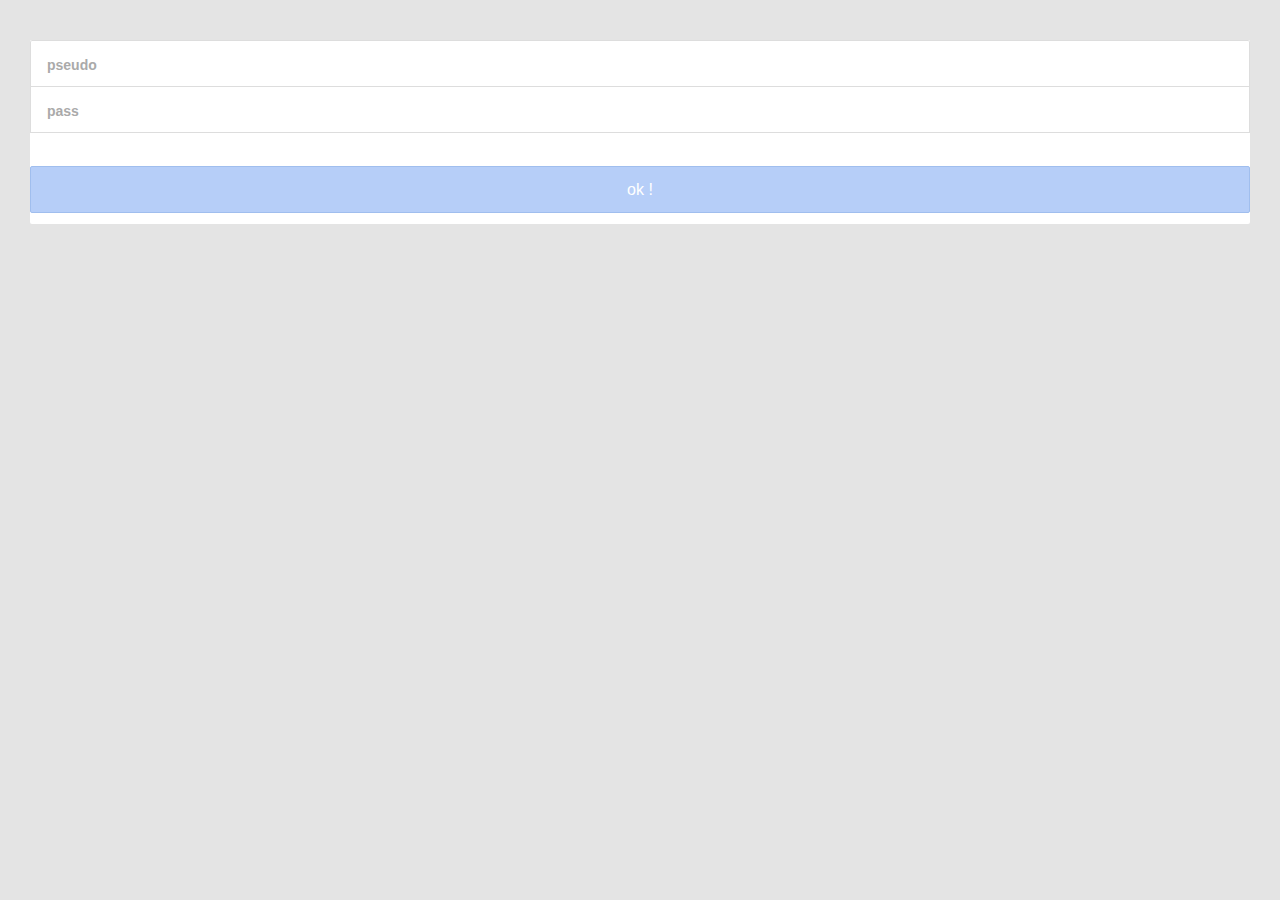
<file: index.html>
<!doctype html>
<html lang="en">
<head>
  <meta charset="utf-8">
  <meta name="viewport" content="width=device-width">
  <title>Voltalis</title>
    <link href="lib/ionic/css/ionic.css" rel="stylesheet">
    <link rel="stylesheet" href="css/app.css"/>
    <link rel="stylesheet" type="text/css" href="css/index.css" />
    <link rel="stylesheet" type="text/css" href="css/header.css" />
    <link rel="stylesheet" type="text/css" href="css/entry.css" />
    <link rel="stylesheet" type="text/css" href="css/search.css" />
    <script src="js/jq.js"></script>
    <script src="lib/angularjs/angular.min.js"></script>
    <script src="lib/angularjs/angular-route.min.js"></script>
    <script src="lib/angularjs/angular-touch.min.js"></script>
    <script src="lib/parser.js"></script>


    <script type="text/javascript" src="lib/painlessfs.js"></script>
    <script type="text/javascript" src="lib/md5.js"></script>


    <script src="js/app.js"></script>
    <script src="js/services/storageService.js"></script>
    <script src="js/directives/loginDrc.js"></script>

    <script src="js/controllers/loginCtrl.js"></script>
    <script src="js/controllers/villeCtrl.js"></script>
    <script src="js/controllers/editvilleCtrl.js"></script>
    <script src="js/controllers/rueCtrl.js"></script>
    <script src="js/controllers/editrueCtrl.js"></script>

    <script src="js/controllers/adresseCtrl.js"></script>
    <script src="js/controllers/editadresseCtrl.js"></script>
    <script src="js/controllers/exportCtrl.js"></script>


    <script src="js/services/loginService.js"></script>
    <script src="js/services/sessionService.js"></script>
    <script src="js/services/websql.min.js"></script>
    <script src="js/cordovainit.js"></script>
     <!--<script src="cordova.js"></script>-->
    <!--<script src="cordova_plugins.js"></script> -->

</head>
<body>

  <div ng-view>


  </div>

</body>
</html>
</file>
<file: css/app.css>
/* app css stylesheet */

.menu {
    list-style: none;
    border-bottom: 0.1em solid black;
    margin-bottom: 2em;
    padding: 0 0 0.5em;
}

.menu:before {
    content: "[";
}

.menu:after {
    content: "]";
}

.menu > li {
    display: inline;
}

.menu > li:before {
    content: "|";
    padding-right: 0.3em;
}

.menu > li:nth-child(1):before {
    content: "";
    padding: 0;
}

.wrap {
    width: 100%;
    margin: 0 auto;
    padding: 20px;
}

/*!
 * Bootstrap v3.1.0 (http://getbootstrap.com)
 * Copyright 2011-2014 Twitter, Inc.
 * Licensed under MIT (https://github.com/twbs/bootstrap/blob/master/LICENSE)
 */

/*! normalize.css v3.0.0 | MIT License | git.io/normalize */html {
    font-family: sans-serif;
    -ms-text-size-adjust: 100%;
    -webkit-text-size-adjust: 100%;
}

body {
    margin: 0;
}

article,aside,details,figcaption,figure,footer,header,hgroup,main,nav,section,summary {
    display: block;
}

audio,canvas,progress,video {
    display: inline-block;
    vertical-align: baseline;
}

audio:not([controls]) {
    display: none;
    height: 0;
}

[hidden],template {
    display: none;
}

a {
    background: 0 0;
}

a:active,a:hover {
    outline: 0;
}

abbr[title] {
    border-bottom: 1px dotted;
}

b,strong {
    font-weight: 700;
}

dfn {
    font-style: italic;
}

h1 {
    font-size: 2em;
    margin: .67em 0;
}

mark {
    background: #ff0;
    color: #000;
}

small {
    font-size: 80%;
}

sub,sup {
    font-size: 75%;
    line-height: 0;
    position: relative;
    vertical-align: baseline;
}

sup {
    top: -.5em;
}

sub {
    bottom: -.25em;
}

img {
    border: 0;
}

svg:not(:root) {
    overflow: hidden;
}

figure {
    margin: 1em 40px;
}

hr {
    -moz-box-sizing: content-box;
    box-sizing: content-box;
    height: 0;
}

pre {
    overflow: auto;
}

code,kbd,pre,samp {
    font-family: monospace,monospace;
    font-size: 1em;
}

button,input,optgroup,select,textarea {
    color: inherit;
    font: inherit;
    margin: 0;
}

button {
    overflow: visible;
}

button,select {
    text-transform: none;
}

button,html input[type=button],input[type=reset],input[type=submit] {
    -webkit-appearance: button;
    cursor: pointer;
}

button[disabled],html input[disabled] {
    cursor: default;
}

button::-moz-focus-inner,input::-moz-focus-inner {
    border: 0;
    padding: 0;
}

input {
    line-height: normal;
}

input[type=checkbox],input[type=radio] {
    box-sizing: border-box;
    padding: 0;
}

input[type=number]::-webkit-inner-spin-button,input[type=number]::-webkit-outer-spin-button {
    height: auto;
}

input[type=search] {
    -webkit-appearance: textfield;
    -moz-box-sizing: content-box;
    -webkit-box-sizing: content-box;
    box-sizing: content-box;
}

input[type=search]::-webkit-search-cancel-button,input[type=search]::-webkit-search-decoration {
    -webkit-appearance: none;
}

fieldset {
    border: 1px solid silver;
    margin: 0 2px;
    padding: .35em .625em .75em;
}

legend {
    border: 0;
    padding: 0;
}

textarea {
    overflow: auto;
}

optgroup {
    font-weight: 700;
}

table {
    border-collapse: collapse;
    border-spacing: 0;
}

td,th {
    padding: 0;
}

@media print {
    * {
        text-shadow: none!important;
        color: #000!important;
        background: transparent!important;
        box-shadow: none!important;
    }

    a,a:visited {
        text-decoration: underline;
    }

    a[href]:after {
        content: " (" attr(href) ")";
    }

    abbr[title]:after {
        content: " (" attr(title) ")";
    }

    a[href^="javascript:"]:after,a[href^="#"]:after {
        content: "";
    }

    pre,blockquote {
        border: 1px solid #999;
        page-break-inside: avoid;
    }

    thead {
        display: table-header-group;
    }

    tr,img {
        page-break-inside: avoid;
    }

    img {
        max-width: 100%!important;
    }

    p,h2,h3 {
        orphans: 3;
        widows: 3;
    }

    h2,h3 {
        page-break-after: avoid;
    }

    select {
        background: #fff!important;
    }

    .navbar {
        display: none;
    }

    .table td,.table th {
        background-color: #fff!important;
    }

    .btn>.caret,.dropup>.btn>.caret {
        border-top-color: #000!important;
    }

    .label {
        border: 1px solid #000;
    }

    .table {
        border-collapse: collapse!important;
    }

    .table-bordered th,.table-bordered td {
        border: 1px solid #ddd!important;
    }
}

* {
    -webkit-box-sizing: border-box;
    -moz-box-sizing: border-box;
    box-sizing: border-box;
}

:before,:after {
    -webkit-box-sizing: border-box;
    -moz-box-sizing: border-box;
    box-sizing: border-box;
}

html {
    font-size: 62.5%;
    -webkit-tap-highlight-color: rgba(0,0,0,0);
}

body {
    font-family: "Helvetica Neue",Helvetica,Arial,sans-serif;
    font-size: 14px;
    line-height: 1.428571429;
    color: #333;
    background-color: #fff;
}

input,button,select,textarea {
    font-family: inherit;
    font-size: inherit;
    line-height: inherit;
}

a {
    color: #428bca;
    text-decoration: none;
}

a:hover,a:focus {
    color: #2a6496;
    text-decoration: underline;
}

a:focus {
    outline: thin dotted;
    outline: 5px auto -webkit-focus-ring-color;
    outline-offset: -2px;
}

figure {
    margin: 0;
}

img {
    vertical-align: middle;
}

.img-responsive {
    display: block;
    max-width: 100%;
    height: auto;
}

.img-rounded {
    border-radius: 6px;
}

.img-thumbnail {
    padding: 4px;
    line-height: 1.428571429;
    background-color: #fff;
    border: 1px solid #ddd;
    border-radius: 4px;
    -webkit-transition: all .2s ease-in-out;
    transition: all .2s ease-in-out;
    display: inline-block;
    max-width: 100%;
    height: auto;
}

.img-circle {
    border-radius: 50%;
}

hr {
    margin-top: 20px;
    margin-bottom: 20px;
    border: 0;
    border-top: 1px solid #eee;
}

.sr-only {
    position: absolute;
    width: 1px;
    height: 1px;
    margin: -1px;
    padding: 0;
    overflow: hidden;
    clip: rect(0,0,0,0);
    border: 0;
}

h1,h2,h3,h4,h5,h6,.h1,.h2,.h3,.h4,.h5,.h6 {
    font-family: inherit;
    font-weight: 500;
    line-height: 1.1;
    color: inherit;
}

h1 small,h2 small,h3 small,h4 small,h5 small,h6 small,.h1 small,.h2 small,.h3 small,.h4 small,.h5 small,.h6 small,h1 .small,h2 .small,h3 .small,h4 .small,h5 .small,h6 .small,.h1 .small,.h2 .small,.h3 .small,.h4 .small,.h5 .small,.h6 .small {
    font-weight: 400;
    line-height: 1;
    color: #999;
}

h1,.h1,h2,.h2,h3,.h3 {
    margin-top: 20px;
    margin-bottom: 10px;
}

h1 small,.h1 small,h2 small,.h2 small,h3 small,.h3 small,h1 .small,.h1 .small,h2 .small,.h2 .small,h3 .small,.h3 .small {
    font-size: 65%;
}

h4,.h4,h5,.h5,h6,.h6 {
    margin-top: 10px;
    margin-bottom: 10px;
}

h4 small,.h4 small,h5 small,.h5 small,h6 small,.h6 small,h4 .small,.h4 .small,h5 .small,.h5 .small,h6 .small,.h6 .small {
    font-size: 75%;
}

h1,.h1 {
    font-size: 36px;
}

h2,.h2 {
    font-size: 30px;
}

h3,.h3 {
    font-size: 24px;
}

h4,.h4 {
    font-size: 18px;
}

h5,.h5 {
    font-size: 14px;
}

h6,.h6 {
    font-size: 12px;
}

p {
    margin: 0 0 10px;
}

.lead {
    margin-bottom: 20px;
    font-size: 16px;
    font-weight: 200;
    line-height: 1.4;
}

@media (min-width:768px) {
    .lead {
        font-size: 21px;
    }
}

small,.small {
    font-size: 85%;
}

cite {
    font-style: normal;
}

.text-left {
    text-align: left;
}

.text-right {
    text-align: right;
}

.text-center {
    text-align: center;
}

.text-justify {
    text-align: justify;
}

.text-muted {
    color: #999;
}

.text-primary {
    color: #428bca;
}

a.text-primary:hover {
    color: #3071a9;
}

.text-success {
    color: #3c763d;
}

a.text-success:hover {
    color: #2b542c;
}

.text-info {
    color: #31708f;
}

a.text-info:hover {
    color: #245269;
}

.text-warning {
    color: #8a6d3b;
}

a.text-warning:hover {
    color: #66512c;
}

.text-danger {
    color: #a94442;
}

a.text-danger:hover {
    color: #843534;
}

.bg-primary {
    color: #fff;
    background-color: #428bca;
}

a.bg-primary:hover {
    background-color: #3071a9;
}

.bg-success {
    background-color: #dff0d8;
}

a.bg-success:hover {
    background-color: #c1e2b3;
}

.bg-info {
    background-color: #d9edf7;
}

a.bg-info:hover {
    background-color: #afd9ee;
}

.bg-warning {
    background-color: #fcf8e3;
}

a.bg-warning:hover {
    background-color: #f7ecb5;
}

.bg-danger {
    background-color: #f2dede;
}

a.bg-danger:hover {
    background-color: #e4b9b9;
}

.page-header {
    padding-bottom: 9px;
    margin: 40px 0 20px;
    border-bottom: 1px solid #eee;
}

ul,ol {
    margin-top: 0;
}

ul ul,ol ul,ul ol,ol ol {
    margin-bottom: 0;
}

.list-unstyled {
    padding-left: 0;
    list-style: none;
}

.list-inline {
    padding-left: 0;
    list-style: none;
}

.list-inline>li {
    display: inline-block;
    padding-left: 5px;
    padding-right: 5px;
}

.list-inline>li:first-child {
    padding-left: 0;
}

dl {
    margin-top: 0;
    margin-bottom: 20px;
}

dt,dd {
    line-height: 1.428571429;
}

dt {
    font-weight: 700;
}

dd {
    margin-left: 0;
}

@media (min-width:768px) {
    .dl-horizontal dt {
        float: left;
        width: 160px;
        clear: left;
        text-align: right;
        overflow: hidden;
        text-overflow: ellipsis;
        white-space: nowrap;
    }

    .dl-horizontal dd {
        margin-left: 180px;
    }
}

abbr[title],abbr[data-original-title] {
    cursor: help;
    border-bottom: 1px dotted #999;
}

.initialism {
    font-size: 90%;
    text-transform: uppercase;
}

blockquote {
    padding: 10px 20px;
    margin: 0 0 20px;
    font-size: 17.5px;
    border-left: 5px solid #eee;
}

blockquote p:last-child,blockquote ul:last-child,blockquote ol:last-child {
    margin-bottom: 0;
}

blockquote footer,blockquote small,blockquote .small {
    display: block;
    font-size: 80%;
    line-height: 1.428571429;
    color: #999;
}

blockquote footer:before,blockquote small:before,blockquote .small:before {
    content: '\2014 \00A0';
}

.blockquote-reverse,blockquote.pull-right {
    padding-right: 15px;
    padding-left: 0;
    border-right: 5px solid #eee;
    border-left: 0;
    text-align: right;
}

.blockquote-reverse footer:before,blockquote.pull-right footer:before,.blockquote-reverse small:before,blockquote.pull-right small:before,.blockquote-reverse .small:before,blockquote.pull-right .small:before {
    content: '';
}

.blockquote-reverse footer:after,blockquote.pull-right footer:after,.blockquote-reverse small:after,blockquote.pull-right small:after,.blockquote-reverse .small:after,blockquote.pull-right .small:after {
    content: '\00A0 \2014';
}

blockquote:before,blockquote:after {
    content: "";
}

address {
    margin-bottom: 20px;
    font-style: normal;
    line-height: 1.428571429;
}

code,kbd,pre,samp {
    font-family: Menlo,Monaco,Consolas,"Courier New",monospace;
}

code {
    padding: 2px 4px;
    font-size: 90%;
    color: #c7254e;
    background-color: #f9f2f4;
    white-space: nowrap;
    border-radius: 4px;
}

kbd {
    padding: 2px 4px;
    font-size: 90%;
    color: #fff;
    background-color: #333;
    border-radius: 3px;
    box-shadow: inset 0 -1px 0 rgba(0,0,0,.25);
}

pre {
    display: block;
    padding: 9.5px;
    margin: 0 0 10px;
    font-size: 13px;
    line-height: 1.428571429;
    word-break: break-all;
    word-wrap: break-word;
    color: #333;
    background-color: #f5f5f5;
    border: 1px solid #ccc;
    border-radius: 4px;
}

pre code {
    padding: 0;
    font-size: inherit;
    color: inherit;
    white-space: pre-wrap;
    background-color: transparent;
    border-radius: 0;
}

.pre-scrollable {
    max-height: 340px;
    overflow-y: scroll;
}

.container {
    margin-right: auto;
    margin-left: auto;
    padding-left: 15px;
    padding-right: 15px;
}

@media (min-width:768px) {
    .container {
        width: 750px;
    }
}

@media (min-width:992px) {
    .container {
        width: 970px;
    }
}

@media (min-width:1200px) {
    .container {
        width: 1170px;
    }
}

.container-fluid {
    margin-right: auto;
    margin-left: auto;
    padding-left: 15px;
    padding-right: 15px;
}

.row {
    margin-left: 0px;
    margin-right: 0px;
}

.col-xs-1,.col-sm-1,.col-md-1,.col-lg-1,.col-xs-2,.col-sm-2,.col-md-2,.col-lg-2,.col-xs-3,.col-sm-3,.col-md-3,.col-lg-3,.col-xs-4,.col-sm-4,.col-md-4,.col-lg-4,.col-xs-5,.col-sm-5,.col-md-5,.col-lg-5,.col-xs-6,.col-sm-6,.col-md-6,.col-lg-6,.col-xs-7,.col-sm-7,.col-md-7,.col-lg-7,.col-xs-8,.col-sm-8,.col-md-8,.col-lg-8,.col-xs-9,.col-sm-9,.col-md-9,.col-lg-9,.col-xs-10,.col-sm-10,.col-md-10,.col-lg-10,.col-xs-11,.col-sm-11,.col-md-11,.col-lg-11,.col-xs-12,.col-sm-12,.col-md-12,.col-lg-12 {
    position: relative;
    min-height: 1px;
    padding-left: 15px;
    padding-right: 15px;
}

.col-xs-1,.col-xs-2,.col-xs-3,.col-xs-4,.col-xs-5,.col-xs-6,.col-xs-7,.col-xs-8,.col-xs-9,.col-xs-10,.col-xs-11,.col-xs-12 {
    float: left;
}

.col-xs-12 {
    width: 100%;
}

.col-xs-11 {
    width: 91.66666666666666%;
}

.col-xs-10 {
    width: 83.33333333333334%;
}

.col-xs-9 {
    width: 75%;
}

.col-xs-8 {
    width: 66.66666666666666%;
}

.col-xs-7 {
    width: 58.333333333333336%;
}

.col-xs-6 {
    width: 50%;
}

.col-xs-5 {
    width: 41.66666666666667%;
}

.col-xs-4 {
    width: 33.33333333333333%;
}

.col-xs-3 {
    width: 25%;
}

.col-xs-2 {
    width: 16.666666666666664%;
}

.col-xs-1 {
    width: 8.333333333333332%;
}

.col-xs-pull-12 {
    right: 100%;
}

.col-xs-pull-11 {
    right: 91.66666666666666%;
}

.col-xs-pull-10 {
    right: 83.33333333333334%;
}

.col-xs-pull-9 {
    right: 75%;
}

.col-xs-pull-8 {
    right: 66.66666666666666%;
}

.col-xs-pull-7 {
    right: 58.333333333333336%;
}

.col-xs-pull-6 {
    right: 50%;
}

.col-xs-pull-5 {
    right: 41.66666666666667%;
}

.col-xs-pull-4 {
    right: 33.33333333333333%;
}

.col-xs-pull-3 {
    right: 25%;
}

.col-xs-pull-2 {
    right: 16.666666666666664%;
}

.col-xs-pull-1 {
    right: 8.333333333333332%;
}

.col-xs-pull-0 {
    right: 0;
}

.col-xs-push-12 {
    left: 100%;
}

.col-xs-push-11 {
    left: 91.66666666666666%;
}

.col-xs-push-10 {
    left: 83.33333333333334%;
}

.col-xs-push-9 {
    left: 75%;
}

.col-xs-push-8 {
    left: 66.66666666666666%;
}

.col-xs-push-7 {
    left: 58.333333333333336%;
}

.col-xs-push-6 {
    left: 50%;
}

.col-xs-push-5 {
    left: 41.66666666666667%;
}

.col-xs-push-4 {
    left: 33.33333333333333%;
}

.col-xs-push-3 {
    left: 25%;
}

.col-xs-push-2 {
    left: 16.666666666666664%;
}

.col-xs-push-1 {
    left: 8.333333333333332%;
}

.col-xs-push-0 {
    left: 0;
}

.col-xs-offset-12 {
    margin-left: 100%;
}

.col-xs-offset-11 {
    margin-left: 91.66666666666666%;
}

.col-xs-offset-10 {
    margin-left: 83.33333333333334%;
}

.col-xs-offset-9 {
    margin-left: 75%;
}

.col-xs-offset-8 {
    margin-left: 66.66666666666666%;
}

.col-xs-offset-7 {
    margin-left: 58.333333333333336%;
}

.col-xs-offset-6 {
    margin-left: 50%;
}

.col-xs-offset-5 {
    margin-left: 41.66666666666667%;
}

.col-xs-offset-4 {
    margin-left: 33.33333333333333%;
}

.col-xs-offset-3 {
    margin-left: 25%;
}

.col-xs-offset-2 {
    margin-left: 16.666666666666664%;
}

.col-xs-offset-1 {
    margin-left: 8.333333333333332%;
}

.col-xs-offset-0 {
    margin-left: 0;
}

@media (min-width:768px) {
    .col-sm-1,.col-sm-2,.col-sm-3,.col-sm-4,.col-sm-5,.col-sm-6,.col-sm-7,.col-sm-8,.col-sm-9,.col-sm-10,.col-sm-11,.col-sm-12 {
        float: left;
    }

    .col-sm-12 {
        width: 100%;
    }

    .col-sm-11 {
        width: 91.66666666666666%;
    }

    .col-sm-10 {
        width: 83.33333333333334%;
    }

    .col-sm-9 {
        width: 75%;
    }

    .col-sm-8 {
        width: 66.66666666666666%;
    }

    .col-sm-7 {
        width: 58.333333333333336%;
    }

    .col-sm-6 {
        width: 50%;
    }

    .col-sm-5 {
        width: 41.66666666666667%;
    }

    .col-sm-4 {
        width: 33.33333333333333%;
    }

    .col-sm-3 {
        width: 25%;
    }

    .col-sm-2 {
        width: 16.666666666666664%;
    }

    .col-sm-1 {
        width: 8.333333333333332%;
    }

    .col-sm-pull-12 {
        right: 100%;
    }

    .col-sm-pull-11 {
        right: 91.66666666666666%;
    }

    .col-sm-pull-10 {
        right: 83.33333333333334%;
    }

    .col-sm-pull-9 {
        right: 75%;
    }

    .col-sm-pull-8 {
        right: 66.66666666666666%;
    }

    .col-sm-pull-7 {
        right: 58.333333333333336%;
    }

    .col-sm-pull-6 {
        right: 50%;
    }

    .col-sm-pull-5 {
        right: 41.66666666666667%;
    }

    .col-sm-pull-4 {
        right: 33.33333333333333%;
    }

    .col-sm-pull-3 {
        right: 25%;
    }

    .col-sm-pull-2 {
        right: 16.666666666666664%;
    }

    .col-sm-pull-1 {
        right: 8.333333333333332%;
    }

    .col-sm-pull-0 {
        right: 0;
    }

    .col-sm-push-12 {
        left: 100%;
    }

    .col-sm-push-11 {
        left: 91.66666666666666%;
    }

    .col-sm-push-10 {
        left: 83.33333333333334%;
    }

    .col-sm-push-9 {
        left: 75%;
    }

    .col-sm-push-8 {
        left: 66.66666666666666%;
    }

    .col-sm-push-7 {
        left: 58.333333333333336%;
    }

    .col-sm-push-6 {
        left: 50%;
    }

    .col-sm-push-5 {
        left: 41.66666666666667%;
    }

    .col-sm-push-4 {
        left: 33.33333333333333%;
    }

    .col-sm-push-3 {
        left: 25%;
    }

    .col-sm-push-2 {
        left: 16.666666666666664%;
    }

    .col-sm-push-1 {
        left: 8.333333333333332%;
    }

    .col-sm-push-0 {
        left: 0;
    }

    .col-sm-offset-12 {
        margin-left: 100%;
    }

    .col-sm-offset-11 {
        margin-left: 91.66666666666666%;
    }

    .col-sm-offset-10 {
        margin-left: 83.33333333333334%;
    }

    .col-sm-offset-9 {
        margin-left: 75%;
    }

    .col-sm-offset-8 {
        margin-left: 66.66666666666666%;
    }

    .col-sm-offset-7 {
        margin-left: 58.333333333333336%;
    }

    .col-sm-offset-6 {
        margin-left: 50%;
    }

    .col-sm-offset-5 {
        margin-left: 41.66666666666667%;
    }

    .col-sm-offset-4 {
        margin-left: 33.33333333333333%;
    }

    .col-sm-offset-3 {
        margin-left: 25%;
    }

    .col-sm-offset-2 {
        margin-left: 16.666666666666664%;
    }

    .col-sm-offset-1 {
        margin-left: 8.333333333333332%;
    }

    .col-sm-offset-0 {
        margin-left: 0;
    }
}

@media (min-width:992px) {
    .col-md-1,.col-md-2,.col-md-3,.col-md-4,.col-md-5,.col-md-6,.col-md-7,.col-md-8,.col-md-9,.col-md-10,.col-md-11,.col-md-12 {
        float: left;
    }

    .col-md-12 {
        width: 100%;
    }

    .col-md-11 {
        width: 91.66666666666666%;
    }

    .col-md-10 {
        width: 83.33333333333334%;
    }

    .col-md-9 {
        width: 75%;
    }

    .col-md-8 {
        width: 66.66666666666666%;
    }

    .col-md-7 {
        width: 58.333333333333336%;
    }

    .col-md-6 {
        width: 50%;
    }

    .col-md-5 {
        width: 41.66666666666667%;
    }

    .col-md-4 {
        width: 33.33333333333333%;
    }

    .col-md-3 {
        width: 25%;
    }

    .col-md-2 {
        width: 16.666666666666664%;
    }

    .col-md-1 {
        width: 8.333333333333332%;
    }

    .col-md-pull-12 {
        right: 100%;
    }

    .col-md-pull-11 {
        right: 91.66666666666666%;
    }

    .col-md-pull-10 {
        right: 83.33333333333334%;
    }

    .col-md-pull-9 {
        right: 75%;
    }

    .col-md-pull-8 {
        right: 66.66666666666666%;
    }

    .col-md-pull-7 {
        right: 58.333333333333336%;
    }

    .col-md-pull-6 {
        right: 50%;
    }

    .col-md-pull-5 {
        right: 41.66666666666667%;
    }

    .col-md-pull-4 {
        right: 33.33333333333333%;
    }

    .col-md-pull-3 {
        right: 25%;
    }

    .col-md-pull-2 {
        right: 16.666666666666664%;
    }

    .col-md-pull-1 {
        right: 8.333333333333332%;
    }

    .col-md-pull-0 {
        right: 0;
    }

    .col-md-push-12 {
        left: 100%;
    }

    .col-md-push-11 {
        left: 91.66666666666666%;
    }

    .col-md-push-10 {
        left: 83.33333333333334%;
    }

    .col-md-push-9 {
        left: 75%;
    }

    .col-md-push-8 {
        left: 66.66666666666666%;
    }

    .col-md-push-7 {
        left: 58.333333333333336%;
    }

    .col-md-push-6 {
        left: 50%;
    }

    .col-md-push-5 {
        left: 41.66666666666667%;
    }

    .col-md-push-4 {
        left: 33.33333333333333%;
    }

    .col-md-push-3 {
        left: 25%;
    }

    .col-md-push-2 {
        left: 16.666666666666664%;
    }

    .col-md-push-1 {
        left: 8.333333333333332%;
    }

    .col-md-push-0 {
        left: 0;
    }

    .col-md-offset-12 {
        margin-left: 100%;
    }

    .col-md-offset-11 {
        margin-left: 91.66666666666666%;
    }

    .col-md-offset-10 {
        margin-left: 83.33333333333334%;
    }

    .col-md-offset-9 {
        margin-left: 75%;
    }

    .col-md-offset-8 {
        margin-left: 66.66666666666666%;
    }

    .col-md-offset-7 {
        margin-left: 58.333333333333336%;
    }

    .col-md-offset-6 {
        margin-left: 50%;
    }

    .col-md-offset-5 {
        margin-left: 41.66666666666667%;
    }

    .col-md-offset-4 {
        margin-left: 33.33333333333333%;
    }

    .col-md-offset-3 {
        margin-left: 25%;
    }

    .col-md-offset-2 {
        margin-left: 16.666666666666664%;
    }

    .col-md-offset-1 {
        margin-left: 8.333333333333332%;
    }

    .col-md-offset-0 {
        margin-left: 0;
    }
}

@media (min-width:1200px) {
    .col-lg-1,.col-lg-2,.col-lg-3,.col-lg-4,.col-lg-5,.col-lg-6,.col-lg-7,.col-lg-8,.col-lg-9,.col-lg-10,.col-lg-11,.col-lg-12 {
        float: left;
    }

    .col-lg-12 {
        width: 100%;
    }

    .col-lg-11 {
        width: 91.66666666666666%;
    }

    .col-lg-10 {
        width: 83.33333333333334%;
    }

    .col-lg-9 {
        width: 75%;
    }

    .col-lg-8 {
        width: 66.66666666666666%;
    }

    .col-lg-7 {
        width: 58.333333333333336%;
    }

    .col-lg-6 {
        width: 50%;
    }

    .col-lg-5 {
        width: 41.66666666666667%;
    }

    .col-lg-4 {
        width: 33.33333333333333%;
    }

    .col-lg-3 {
        width: 25%;
    }

    .col-lg-2 {
        width: 16.666666666666664%;
    }

    .col-lg-1 {
        width: 8.333333333333332%;
    }

    .col-lg-pull-12 {
        right: 100%;
    }

    .col-lg-pull-11 {
        right: 91.66666666666666%;
    }

    .col-lg-pull-10 {
        right: 83.33333333333334%;
    }

    .col-lg-pull-9 {
        right: 75%;
    }

    .col-lg-pull-8 {
        right: 66.66666666666666%;
    }

    .col-lg-pull-7 {
        right: 58.333333333333336%;
    }

    .col-lg-pull-6 {
        right: 50%;
    }

    .col-lg-pull-5 {
        right: 41.66666666666667%;
    }

    .col-lg-pull-4 {
        right: 33.33333333333333%;
    }

    .col-lg-pull-3 {
        right: 25%;
    }

    .col-lg-pull-2 {
        right: 16.666666666666664%;
    }

    .col-lg-pull-1 {
        right: 8.333333333333332%;
    }

    .col-lg-pull-0 {
        right: 0;
    }

    .col-lg-push-12 {
        left: 100%;
    }

    .col-lg-push-11 {
        left: 91.66666666666666%;
    }

    .col-lg-push-10 {
        left: 83.33333333333334%;
    }

    .col-lg-push-9 {
        left: 75%;
    }

    .col-lg-push-8 {
        left: 66.66666666666666%;
    }

    .col-lg-push-7 {
        left: 58.333333333333336%;
    }

    .col-lg-push-6 {
        left: 50%;
    }

    .col-lg-push-5 {
        left: 41.66666666666667%;
    }

    .col-lg-push-4 {
        left: 33.33333333333333%;
    }

    .col-lg-push-3 {
        left: 25%;
    }

    .col-lg-push-2 {
        left: 16.666666666666664%;
    }

    .col-lg-push-1 {
        left: 8.333333333333332%;
    }

    .col-lg-push-0 {
        left: 0;
    }

    .col-lg-offset-12 {
        margin-left: 100%;
    }

    .col-lg-offset-11 {
        margin-left: 91.66666666666666%;
    }

    .col-lg-offset-10 {
        margin-left: 83.33333333333334%;
    }

    .col-lg-offset-9 {
        margin-left: 75%;
    }

    .col-lg-offset-8 {
        margin-left: 66.66666666666666%;
    }

    .col-lg-offset-7 {
        margin-left: 58.333333333333336%;
    }

    .col-lg-offset-6 {
        margin-left: 50%;
    }

    .col-lg-offset-5 {
        margin-left: 41.66666666666667%;
    }

    .col-lg-offset-4 {
        margin-left: 33.33333333333333%;
    }

    .col-lg-offset-3 {
        margin-left: 25%;
    }

    .col-lg-offset-2 {
        margin-left: 16.666666666666664%;
    }

    .col-lg-offset-1 {
        margin-left: 8.333333333333332%;
    }

    .col-lg-offset-0 {
        margin-left: 0;
    }
}

table {
    max-width: 100%;
    background-color: transparent;
}

th {
    text-align: left;
}

.table {
    width: 100%;
    margin-bottom: 20px;
}

.table>thead>tr>th,.table>tbody>tr>th,.table>tfoot>tr>th,.table>thead>tr>td,.table>tbody>tr>td,.table>tfoot>tr>td {
    padding: 8px;
    line-height: 1.428571429;
    vertical-align: top;
    border-top: 1px solid #ddd;
}

.table>thead>tr>th {
    vertical-align: bottom;
    border-bottom: 2px solid #ddd;
}

.table>caption+thead>tr:first-child>th,.table>colgroup+thead>tr:first-child>th,.table>thead:first-child>tr:first-child>th,.table>caption+thead>tr:first-child>td,.table>colgroup+thead>tr:first-child>td,.table>thead:first-child>tr:first-child>td {
    border-top: 0;
}

.table>tbody+tbody {
    border-top: 2px solid #ddd;
}

.table .table {
    background-color: #fff;
}

.table-condensed>thead>tr>th,.table-condensed>tbody>tr>th,.table-condensed>tfoot>tr>th,.table-condensed>thead>tr>td,.table-condensed>tbody>tr>td,.table-condensed>tfoot>tr>td {
    padding: 5px;
}

.table-bordered {
    border: 1px solid #ddd;
}

.table-bordered>thead>tr>th,.table-bordered>tbody>tr>th,.table-bordered>tfoot>tr>th,.table-bordered>thead>tr>td,.table-bordered>tbody>tr>td,.table-bordered>tfoot>tr>td {
    border: 1px solid #ddd;
}

.table-bordered>thead>tr>th,.table-bordered>thead>tr>td {
    border-bottom-width: 2px;
}

.table-striped>tbody>tr:nth-child(odd)>td,.table-striped>tbody>tr:nth-child(odd)>th {
    background-color: #f9f9f9;
}

.table-hover>tbody>tr:hover>td,.table-hover>tbody>tr:hover>th {
    background-color: #f5f5f5;
}

table col[class*=col-] {
    position: static;
    float: none;
    display: table-column;
}

table td[class*=col-],table th[class*=col-] {
    position: static;
    float: none;
    display: table-cell;
}

.table>thead>tr>td.active,.table>tbody>tr>td.active,.table>tfoot>tr>td.active,.table>thead>tr>th.active,.table>tbody>tr>th.active,.table>tfoot>tr>th.active,.table>thead>tr.active>td,.table>tbody>tr.active>td,.table>tfoot>tr.active>td,.table>thead>tr.active>th,.table>tbody>tr.active>th,.table>tfoot>tr.active>th {
    background-color: #f5f5f5;
}

.table-hover>tbody>tr>td.active:hover,.table-hover>tbody>tr>th.active:hover,.table-hover>tbody>tr.active:hover>td,.table-hover>tbody>tr.active:hover>th {
    background-color: #e8e8e8;
}

.table>thead>tr>td.success,.table>tbody>tr>td.success,.table>tfoot>tr>td.success,.table>thead>tr>th.success,.table>tbody>tr>th.success,.table>tfoot>tr>th.success,.table>thead>tr.success>td,.table>tbody>tr.success>td,.table>tfoot>tr.success>td,.table>thead>tr.success>th,.table>tbody>tr.success>th,.table>tfoot>tr.success>th {
    background-color: #dff0d8;
}

.table-hover>tbody>tr>td.success:hover,.table-hover>tbody>tr>th.success:hover,.table-hover>tbody>tr.success:hover>td,.table-hover>tbody>tr.success:hover>th {
    background-color: #d0e9c6;
}

.table>thead>tr>td.info,.table>tbody>tr>td.info,.table>tfoot>tr>td.info,.table>thead>tr>th.info,.table>tbody>tr>th.info,.table>tfoot>tr>th.info,.table>thead>tr.info>td,.table>tbody>tr.info>td,.table>tfoot>tr.info>td,.table>thead>tr.info>th,.table>tbody>tr.info>th,.table>tfoot>tr.info>th {
    background-color: #d9edf7;
}

.table-hover>tbody>tr>td.info:hover,.table-hover>tbody>tr>th.info:hover,.table-hover>tbody>tr.info:hover>td,.table-hover>tbody>tr.info:hover>th {
    background-color: #c4e3f3;
}

.table>thead>tr>td.warning,.table>tbody>tr>td.warning,.table>tfoot>tr>td.warning,.table>thead>tr>th.warning,.table>tbody>tr>th.warning,.table>tfoot>tr>th.warning,.table>thead>tr.warning>td,.table>tbody>tr.warning>td,.table>tfoot>tr.warning>td,.table>thead>tr.warning>th,.table>tbody>tr.warning>th,.table>tfoot>tr.warning>th {
    background-color: #fcf8e3;
}

.table-hover>tbody>tr>td.warning:hover,.table-hover>tbody>tr>th.warning:hover,.table-hover>tbody>tr.warning:hover>td,.table-hover>tbody>tr.warning:hover>th {
    background-color: #faf2cc;
}

.table>thead>tr>td.danger,.table>tbody>tr>td.danger,.table>tfoot>tr>td.danger,.table>thead>tr>th.danger,.table>tbody>tr>th.danger,.table>tfoot>tr>th.danger,.table>thead>tr.danger>td,.table>tbody>tr.danger>td,.table>tfoot>tr.danger>td,.table>thead>tr.danger>th,.table>tbody>tr.danger>th,.table>tfoot>tr.danger>th {
    background-color: #f2dede;
}

.table-hover>tbody>tr>td.danger:hover,.table-hover>tbody>tr>th.danger:hover,.table-hover>tbody>tr.danger:hover>td,.table-hover>tbody>tr.danger:hover>th {
    background-color: #ebcccc;
}

@media (max-width:767px) {
    .table-responsive {
        width: 100%;
        margin-bottom: 15px;
        overflow-y: hidden;
        overflow-x: scroll;
        -ms-overflow-style: -ms-autohiding-scrollbar;
        border: 1px solid #ddd;
        -webkit-overflow-scrolling: touch;
    }

    .table-responsive>.table {
        margin-bottom: 0;
    }

    .table-responsive>.table>thead>tr>th,.table-responsive>.table>tbody>tr>th,.table-responsive>.table>tfoot>tr>th,.table-responsive>.table>thead>tr>td,.table-responsive>.table>tbody>tr>td,.table-responsive>.table>tfoot>tr>td {
        white-space: nowrap;
    }

    .table-responsive>.table-bordered {
        border: 0;
    }

    .table-responsive>.table-bordered>thead>tr>th:first-child,.table-responsive>.table-bordered>tbody>tr>th:first-child,.table-responsive>.table-bordered>tfoot>tr>th:first-child,.table-responsive>.table-bordered>thead>tr>td:first-child,.table-responsive>.table-bordered>tbody>tr>td:first-child,.table-responsive>.table-bordered>tfoot>tr>td:first-child {
        border-left: 0;
    }

    .table-responsive>.table-bordered>thead>tr>th:last-child,.table-responsive>.table-bordered>tbody>tr>th:last-child,.table-responsive>.table-bordered>tfoot>tr>th:last-child,.table-responsive>.table-bordered>thead>tr>td:last-child,.table-responsive>.table-bordered>tbody>tr>td:last-child,.table-responsive>.table-bordered>tfoot>tr>td:last-child {
        border-right: 0;
    }

    .table-responsive>.table-bordered>tbody>tr:last-child>th,.table-responsive>.table-bordered>tfoot>tr:last-child>th,.table-responsive>.table-bordered>tbody>tr:last-child>td,.table-responsive>.table-bordered>tfoot>tr:last-child>td {
        border-bottom: 0;
    }
}

fieldset {
    padding: 0;
    margin: 0;
    border: 0;
    min-width: 0;
}

legend {
    display: block;
    width: 100%;
    padding: 0;
    margin-bottom: 20px;
    font-size: 21px;
    line-height: inherit;
    color: #333;
    border: 0;
    border-bottom: 1px solid #e5e5e5;
}

label {
    display: inline-block;
    margin-bottom: 5px;
    font-weight: 700;
}

input[type=search] {
    -webkit-box-sizing: border-box;
    -moz-box-sizing: border-box;
    box-sizing: border-box;
}

input[type=radio],input[type=checkbox] {
    margin: 4px 0 0;
    margin-top: 1px \9;
    line-height: normal;
}

input[type=file] {
    display: block;
}

input[type=range] {
    display: block;
    width: 100%;
}

select[multiple],select[size] {
    height: auto;
}

input[type=file]:focus,input[type=radio]:focus,input[type=checkbox]:focus {
    outline: thin dotted;
    outline: 5px auto -webkit-focus-ring-color;
    outline-offset: -2px;
}

output {
    display: block;
    padding-top: 7px;
    font-size: 14px;
    line-height: 1.428571429;
    color: #555;
}

.form-control {
    display: block;
    width: 100%;
    height: 34px;
    padding: 6px 12px;
    font-size: 14px;
    line-height: 1.428571429;
    color: #555;
    background-color: #fff;
    background-image: none;
    border: 1px solid #ccc;
    border-radius: 4px;
    -webkit-box-shadow: inset 0 1px 1px rgba(0,0,0,.075);
    box-shadow: inset 0 1px 1px rgba(0,0,0,.075);
    -webkit-transition: border-color ease-in-out .15s,box-shadow ease-in-out .15s;
    transition: border-color ease-in-out .15s,box-shadow ease-in-out .15s;
}

.form-control:focus {
    border-color: #66afe9;
    outline: 0;
    -webkit-box-shadow: inset 0 1px 1px rgba(0,0,0,.075),0 0 8px rgba(102,175,233,.6);
    box-shadow: inset 0 1px 1px rgba(0,0,0,.075),0 0 8px rgba(102,175,233,.6);
}

.form-control:-moz-placeholder {
    color: #999;
}

.form-control::-moz-placeholder {
    color: #999;
    opacity: 1;
}

.form-control:-ms-input-placeholder {
    color: #999;
}

.form-control::-webkit-input-placeholder {
    color: #999;
}

.form-control[disabled],.form-control[readonly],fieldset[disabled] .form-control {
    cursor: not-allowed;
    background-color: #eee;
    opacity: 1;
}

textarea.form-control {
    height: auto;
}

input[type=date] {
    line-height: 34px;
}

.form-group {
    margin-bottom: 15px;
}

.radio,.checkbox {
    display: block;
    min-height: 20px;
    margin-top: 10px;
    margin-bottom: 10px;
    padding-left: 20px;
}

.radio label,.checkbox label {
    display: inline;
    font-weight: 400;
    cursor: pointer;
}

.radio input[type=radio],.radio-inline input[type=radio],.checkbox input[type=checkbox],.checkbox-inline input[type=checkbox] {
    float: left;
    margin-left: -20px;
}

.radio+.radio,.checkbox+.checkbox {
    margin-top: -5px;
}

.radio-inline,.checkbox-inline {
    display: inline-block;
    padding-left: 20px;
    margin-bottom: 0;
    vertical-align: middle;
    font-weight: 400;
    cursor: pointer;
}

.radio-inline+.radio-inline,.checkbox-inline+.checkbox-inline {
    margin-top: 0;
    margin-left: 10px;
}

input[type=radio][disabled],input[type=checkbox][disabled],.radio[disabled],.radio-inline[disabled],.checkbox[disabled],.checkbox-inline[disabled],fieldset[disabled] input[type=radio],fieldset[disabled] input[type=checkbox],fieldset[disabled] .radio,fieldset[disabled] .radio-inline,fieldset[disabled] .checkbox,fieldset[disabled] .checkbox-inline {
    cursor: not-allowed;
}

.input-sm {
    height: 30px;
    padding: 5px 10px;
    font-size: 12px;
    line-height: 1.5;
    border-radius: 3px;
}

select.input-sm {
    height: 30px;
    line-height: 30px;
}

textarea.input-sm,select[multiple].input-sm {
    height: auto;
}

.input-lg {
    height: 46px;
    padding: 10px 16px;
    font-size: 18px;
    line-height: 1.33;
    border-radius: 6px;
}

select.input-lg {
    height: 46px;
    line-height: 46px;
}

textarea.input-lg,select[multiple].input-lg {
    height: auto;
}

.has-feedback {
    position: relative;
}

.has-feedback .form-control {
    padding-right: 42.5px;
}

.has-feedback .form-control-feedback {
    position: absolute;
    top: 25px;
    right: 0;
    display: block;
    width: 34px;
    height: 34px;
    line-height: 34px;
    text-align: center;
}

.has-success .help-block,.has-success .control-label,.has-success .radio,.has-success .checkbox,.has-success .radio-inline,.has-success .checkbox-inline {
    color: #3c763d;
}

.has-success .form-control {
    border-color: #3c763d;
    -webkit-box-shadow: inset 0 1px 1px rgba(0,0,0,.075);
    box-shadow: inset 0 1px 1px rgba(0,0,0,.075);
}

.has-success .form-control:focus {
    border-color: #2b542c;
    -webkit-box-shadow: inset 0 1px 1px rgba(0,0,0,.075),0 0 6px #67b168;
    box-shadow: inset 0 1px 1px rgba(0,0,0,.075),0 0 6px #67b168;
}

.has-success .input-group-addon {
    color: #3c763d;
    border-color: #3c763d;
    background-color: #dff0d8;
}

.has-success .form-control-feedback {
    color: #3c763d;
}

.has-warning .help-block,.has-warning .control-label,.has-warning .radio,.has-warning .checkbox,.has-warning .radio-inline,.has-warning .checkbox-inline {
    color: #8a6d3b;
}

.has-warning .form-control {
    border-color: #8a6d3b;
    -webkit-box-shadow: inset 0 1px 1px rgba(0,0,0,.075);
    box-shadow: inset 0 1px 1px rgba(0,0,0,.075);
}

.has-warning .form-control:focus {
    border-color: #66512c;
    -webkit-box-shadow: inset 0 1px 1px rgba(0,0,0,.075),0 0 6px #c0a16b;
    box-shadow: inset 0 1px 1px rgba(0,0,0,.075),0 0 6px #c0a16b;
}

.has-warning .input-group-addon {
    color: #8a6d3b;
    border-color: #8a6d3b;
    background-color: #fcf8e3;
}

.has-warning .form-control-feedback {
    color: #8a6d3b;
}

.has-error .help-block,.has-error .control-label,.has-error .radio,.has-error .checkbox,.has-error .radio-inline,.has-error .checkbox-inline {
    color: #a94442;
}

.has-error .form-control {
    border-color: #a94442;
    -webkit-box-shadow: inset 0 1px 1px rgba(0,0,0,.075);
    box-shadow: inset 0 1px 1px rgba(0,0,0,.075);
}

.has-error .form-control:focus {
    border-color: #843534;
    -webkit-box-shadow: inset 0 1px 1px rgba(0,0,0,.075),0 0 6px #ce8483;
    box-shadow: inset 0 1px 1px rgba(0,0,0,.075),0 0 6px #ce8483;
}

.has-error .input-group-addon {
    color: #a94442;
    border-color: #a94442;
    background-color: #f2dede;
}

.has-error .form-control-feedback {
    color: #a94442;
}

.form-control-static {
    margin-bottom: 0;
}

.help-block {
    display: block;
    margin-top: 5px;
    margin-bottom: 10px;
    color: #737373;
}

@media (min-width:768px) {
    .form-inline .form-group {
        display: inline-block;
        margin-bottom: 0;
        vertical-align: middle;
    }

    .form-inline .form-control {
        display: inline-block;
        width: auto;
        vertical-align: middle;
    }

    .form-inline .control-label {
        margin-bottom: 0;
        vertical-align: middle;
    }

    .form-inline .radio,.form-inline .checkbox {
        display: inline-block;
        margin-top: 0;
        margin-bottom: 0;
        padding-left: 0;
        vertical-align: middle;
    }

    .form-inline .radio input[type=radio],.form-inline .checkbox input[type=checkbox] {
        float: none;
        margin-left: 0;
    }

    .form-inline .has-feedback .form-control-feedback {
        top: 0;
    }
}

.form-horizontal .control-label,.form-horizontal .radio,.form-horizontal .checkbox,.form-horizontal .radio-inline,.form-horizontal .checkbox-inline {
    margin-top: 0;
    margin-bottom: 0;
    padding-top: 7px;
}

.form-horizontal .radio,.form-horizontal .checkbox {
    min-height: 27px;
}

.form-horizontal .form-group {
    margin-left: -15px;
    margin-right: -15px;
}

.form-horizontal .form-control-static {
    padding-top: 7px;
}

@media (min-width:768px) {
    .form-horizontal .control-label {
        text-align: right;
    }
}

.form-horizontal .has-feedback .form-control-feedback {
    top: 0;
    right: 15px;
}

.btn {
    display: inline-block;
    margin-bottom: 0;
    font-weight: 400;
    text-align: center;
    vertical-align: middle;
    cursor: pointer;
    background-image: none;
    border: 1px solid transparent;
    white-space: nowrap;
    padding: 6px 12px;
    font-size: 14px;
    line-height: 1.428571429;
    border-radius: 4px;
    -webkit-user-select: none;
    -moz-user-select: none;
    -ms-user-select: none;
    -o-user-select: none;
    user-select: none;
}

.btn:focus {
    outline: thin dotted;
    outline: 5px auto -webkit-focus-ring-color;
    outline-offset: -2px;
}

.btn:hover,.btn:focus {
    color: #333;
    text-decoration: none;
}

.btn:active,.btn.active {
    outline: 0;
    background-image: none;
    -webkit-box-shadow: inset 0 3px 5px rgba(0,0,0,.125);
    box-shadow: inset 0 3px 5px rgba(0,0,0,.125);
}

.btn.disabled,.btn[disabled],fieldset[disabled] .btn {
    cursor: not-allowed;
    pointer-events: none;
    opacity: .65;
    filter: alpha(opacity=65);
    -webkit-box-shadow: none;
    box-shadow: none;
}

.btn-default {
    color: #333;
    background-color: #fff;
    border-color: #ccc;
}

.btn-default:hover,.btn-default:focus,.btn-default:active,.btn-default.active,.open .dropdown-toggle.btn-default {
    color: #333;
    background-color: #ebebeb;
    border-color: #adadad;
}

.btn-default:active,.btn-default.active,.open .dropdown-toggle.btn-default {
    background-image: none;
}

.btn-default.disabled,.btn-default[disabled],fieldset[disabled] .btn-default,.btn-default.disabled:hover,.btn-default[disabled]:hover,fieldset[disabled] .btn-default:hover,.btn-default.disabled:focus,.btn-default[disabled]:focus,fieldset[disabled] .btn-default:focus,.btn-default.disabled:active,.btn-default[disabled]:active,fieldset[disabled] .btn-default:active,.btn-default.disabled.active,.btn-default[disabled].active,fieldset[disabled] .btn-default.active {
    background-color: #fff;
    border-color: #ccc;
}

.btn-default .badge {
    color: #fff;
    background-color: #333;
}

.btn-primary {
    color: #fff;
    background-color: #428bca;
    border-color: #357ebd;
}

.btn-primary:hover,.btn-primary:focus,.btn-primary:active,.btn-primary.active,.open .dropdown-toggle.btn-primary {
    color: #fff;
    background-color: #3276b1;
    border-color: #285e8e;
}

.btn-primary:active,.btn-primary.active,.open .dropdown-toggle.btn-primary {
    background-image: none;
}

.btn-primary.disabled,.btn-primary[disabled],fieldset[disabled] .btn-primary,.btn-primary.disabled:hover,.btn-primary[disabled]:hover,fieldset[disabled] .btn-primary:hover,.btn-primary.disabled:focus,.btn-primary[disabled]:focus,fieldset[disabled] .btn-primary:focus,.btn-primary.disabled:active,.btn-primary[disabled]:active,fieldset[disabled] .btn-primary:active,.btn-primary.disabled.active,.btn-primary[disabled].active,fieldset[disabled] .btn-primary.active {
    background-color: #428bca;
    border-color: #357ebd;
}

.btn-primary .badge {
    color: #428bca;
    background-color: #fff;
}

.btn-success {
    color: #fff;
    background-color: #5cb85c;
    border-color: #4cae4c;
}

.btn-success:hover,.btn-success:focus,.btn-success:active,.btn-success.active,.open .dropdown-toggle.btn-success {
    color: #fff;
    background-color: #47a447;
    border-color: #398439;
}

.btn-success:active,.btn-success.active,.open .dropdown-toggle.btn-success {
    background-image: none;
}

.btn-success.disabled,.btn-success[disabled],fieldset[disabled] .btn-success,.btn-success.disabled:hover,.btn-success[disabled]:hover,fieldset[disabled] .btn-success:hover,.btn-success.disabled:focus,.btn-success[disabled]:focus,fieldset[disabled] .btn-success:focus,.btn-success.disabled:active,.btn-success[disabled]:active,fieldset[disabled] .btn-success:active,.btn-success.disabled.active,.btn-success[disabled].active,fieldset[disabled] .btn-success.active {
    background-color: #5cb85c;
    border-color: #4cae4c;
}

.btn-success .badge {
    color: #5cb85c;
    background-color: #fff;
}

.btn-info {
    color: #fff;
    background-color: #5bc0de;
    border-color: #46b8da;
}

.btn-info:hover,.btn-info:focus,.btn-info:active,.btn-info.active,.open .dropdown-toggle.btn-info {
    color: #fff;
    background-color: #39b3d7;
    border-color: #269abc;
}

.btn-info:active,.btn-info.active,.open .dropdown-toggle.btn-info {
    background-image: none;
}

.btn-info.disabled,.btn-info[disabled],fieldset[disabled] .btn-info,.btn-info.disabled:hover,.btn-info[disabled]:hover,fieldset[disabled] .btn-info:hover,.btn-info.disabled:focus,.btn-info[disabled]:focus,fieldset[disabled] .btn-info:focus,.btn-info.disabled:active,.btn-info[disabled]:active,fieldset[disabled] .btn-info:active,.btn-info.disabled.active,.btn-info[disabled].active,fieldset[disabled] .btn-info.active {
    background-color: #5bc0de;
    border-color: #46b8da;
}

.btn-info .badge {
    color: #5bc0de;
    background-color: #fff;
}

.btn-warning {
    color: #fff;
    background-color: #f0ad4e;
    border-color: #eea236;
}

.btn-warning:hover,.btn-warning:focus,.btn-warning:active,.btn-warning.active,.open .dropdown-toggle.btn-warning {
    color: #fff;
    background-color: #ed9c28;
    border-color: #d58512;
}

.btn-warning:active,.btn-warning.active,.open .dropdown-toggle.btn-warning {
    background-image: none;
}

.btn-warning.disabled,.btn-warning[disabled],fieldset[disabled] .btn-warning,.btn-warning.disabled:hover,.btn-warning[disabled]:hover,fieldset[disabled] .btn-warning:hover,.btn-warning.disabled:focus,.btn-warning[disabled]:focus,fieldset[disabled] .btn-warning:focus,.btn-warning.disabled:active,.btn-warning[disabled]:active,fieldset[disabled] .btn-warning:active,.btn-warning.disabled.active,.btn-warning[disabled].active,fieldset[disabled] .btn-warning.active {
    background-color: #f0ad4e;
    border-color: #eea236;
}

.btn-warning .badge {
    color: #f0ad4e;
    background-color: #fff;
}

.btn-danger {
    color: #fff;
    background-color: #d9534f;
    border-color: #d43f3a;
}

.btn-danger:hover,.btn-danger:focus,.btn-danger:active,.btn-danger.active,.open .dropdown-toggle.btn-danger {
    color: #fff;
    background-color: #d2322d;
    border-color: #ac2925;
}

.btn-danger:active,.btn-danger.active,.open .dropdown-toggle.btn-danger {
    background-image: none;
}

.btn-danger.disabled,.btn-danger[disabled],fieldset[disabled] .btn-danger,.btn-danger.disabled:hover,.btn-danger[disabled]:hover,fieldset[disabled] .btn-danger:hover,.btn-danger.disabled:focus,.btn-danger[disabled]:focus,fieldset[disabled] .btn-danger:focus,.btn-danger.disabled:active,.btn-danger[disabled]:active,fieldset[disabled] .btn-danger:active,.btn-danger.disabled.active,.btn-danger[disabled].active,fieldset[disabled] .btn-danger.active {
    background-color: #d9534f;
    border-color: #d43f3a;
}

.btn-danger .badge {
    color: #d9534f;
    background-color: #fff;
}

.btn-link {
    color: #428bca;
    font-weight: 400;
    cursor: pointer;
    border-radius: 0;
}

.btn-link,.btn-link:active,.btn-link[disabled],fieldset[disabled] .btn-link {
    background-color: transparent;
    -webkit-box-shadow: none;
    box-shadow: none;
}

.btn-link,.btn-link:hover,.btn-link:focus,.btn-link:active {
    border-color: transparent;
}

.btn-link:hover,.btn-link:focus {
     color: #2a6496;
    text-decoration: underline;
    background-color: transparent;
}

.btn-link[disabled]:hover,fieldset[disabled] .btn-link:hover,.btn-link[disabled]:focus,fieldset[disabled] .btn-link:focus {
    color: #999;
    text-decoration: none;
}

.btn-lg {
    padding: 10px 16px;
    font-size: 18px;
    line-height: 1.33;
    border-radius: 6px;
}

.btn-sm {
    padding: 5px 10px;
    font-size: 12px;
    line-height: 1.5;
    border-radius: 3px;
}

.btn-xs {
    padding: 1px 5px;
    font-size: 12px;
    line-height: 1.5;
    border-radius: 3px;
}

.btn-block {
    display: block;
    width: 100%;
    padding-left: 0;
    padding-right: 0;
}

.btn-block+.btn-block {
    margin-top: 5px;
}

input[type=submit].btn-block,input[type=reset].btn-block,input[type=button].btn-block {
    width: 100%;
}

.fade {
    opacity: 0;
    -webkit-transition: opacity .15s linear;
    transition: opacity .15s linear;
}

.fade.in {
    opacity: 1;
}

.collapse {
    display: none;
}

.collapse.in {
    display: block;
}

.collapsing {
    position: relative;
    height: 0;
    overflow: hidden;
    -webkit-transition: height .35s ease;
    transition: height .35s ease;
}

@font-face {
    font-family:'Glyphicons Halflings';src:url(../fonts/glyphicons-halflings-regular.eot);src:url(../fonts/glyphicons-halflings-regular.eot?#iefix) format('embedded-opentype'),url(../fonts/glyphicons-halflings-regular.woff) format('woff'),url(../fonts/glyphicons-halflings-regular.ttf) format('truetype'),url(../fonts/glyphicons-halflings-regular.svg#glyphicons_halflingsregular) format('svg');
}

.glyphicon {
    position: relative;
    top: 1px;
    display: inline-block;
    font-family: 'Glyphicons Halflings';
    font-style: normal;
    font-weight: 400;
    line-height: 1;
    -webkit-font-smoothing: antialiased;
    -moz-osx-font-smoothing: grayscale;
}

.glyphicon-asterisk:before {
    content: "\2a";
}

.glyphicon-plus:before {
    content: "\2b";
}

.glyphicon-euro:before {
    content: "\20ac";
}

.glyphicon-minus:before {
    content: "\2212";
}

.glyphicon-cloud:before {
    content: "\2601";
}

.glyphicon-envelope:before {
    content: "\2709";
}

.glyphicon-pencil:before {
    content: "\270f";
}

.glyphicon-glass:before {
    content: "\e001";
}

.glyphicon-music:before {
    content: "\e002";
}

.glyphicon-search:before {
    content: "\e003";
}

.glyphicon-heart:before {
    content: "\e005";
}

.glyphicon-star:before {
    content: "\e006";
}

.glyphicon-star-empty:before {
    content: "\e007";
}

.glyphicon-user:before {
    content: "\e008";
}

.glyphicon-film:before {
    content: "\e009";
}

.glyphicon-th-large:before {
    content: "\e010";
}

.glyphicon-th:before {
    content: "\e011";
}

.glyphicon-th-list:before {
    content: "\e012";
}

.glyphicon-ok:before {
    content: "\e013";
}

.glyphicon-remove:before {
    content: "\e014";
}

.glyphicon-zoom-in:before {
    content: "\e015";
}

.glyphicon-zoom-out:before {
    content: "\e016";
}

.glyphicon-off:before {
    content: "\e017";
}

.glyphicon-signal:before {
    content: "\e018";
}

.glyphicon-cog:before {
    content: "\e019";
}

.glyphicon-trash:before {
    content: "\e020";
}

.glyphicon-home:before {
    content: "\e021";
}

.glyphicon-file:before {
    content: "\e022";
}

.glyphicon-time:before {
    content: "\e023";
}

.glyphicon-road:before {
    content: "\e024";
}

.glyphicon-download-alt:before {
    content: "\e025";
}

.glyphicon-download:before {
    content: "\e026";
}

.glyphicon-upload:before {
    content: "\e027";
}

.glyphicon-inbox:before {
    content: "\e028";
}

.glyphicon-play-circle:before {
    content: "\e029";
}

.glyphicon-repeat:before {
    content: "\e030";
}

.glyphicon-refresh:before {
    content: "\e031";
}

.glyphicon-list-alt:before {
    content: "\e032";
}

.glyphicon-lock:before {
    content: "\e033";
}

.glyphicon-flag:before {
    content: "\e034";
}

.glyphicon-headphones:before {
    content: "\e035";
}

.glyphicon-volume-off:before {
    content: "\e036";
}

.glyphicon-volume-down:before {
    content: "\e037";
}

.glyphicon-volume-up:before {
    content: "\e038";
}

.glyphicon-qrcode:before {
    content: "\e039";
}

.glyphicon-barcode:before {
    content: "\e040";
}

.glyphicon-tag:before {
    content: "\e041";
}

.glyphicon-tags:before {
    content: "\e042";
}

.glyphicon-book:before {
    content: "\e043";
}

.glyphicon-bookmark:before {
    content: "\e044";
}

.glyphicon-print:before {
    content: "\e045";
}

.glyphicon-camera:before {
    content: "\e046";
}

.glyphicon-font:before {
    content: "\e047";
}

.glyphicon-bold:before {
    content: "\e048";
}

.glyphicon-italic:before {
    content: "\e049";
}

.glyphicon-text-height:before {
    content: "\e050";
}

.glyphicon-text-width:before {
    content: "\e051";
}

.glyphicon-align-left:before {
    content: "\e052";
}

.glyphicon-align-center:before {
    content: "\e053";
}

.glyphicon-align-right:before {
    content: "\e054";
}

.glyphicon-align-justify:before {
    content: "\e055";
}

.glyphicon-list:before {
    content: "\e056";
}

.glyphicon-indent-left:before {
    content: "\e057";
}

.glyphicon-indent-right:before {
    content: "\e058";
}

.glyphicon-facetime-video:before {
    content: "\e059";
}

.glyphicon-picture:before {
    content: "\e060";
}

.glyphicon-map-marker:before {
    content: "\e062";
}

.glyphicon-adjust:before {
    content: "\e063";
}

.glyphicon-tint:before {
    content: "\e064";
}

.glyphicon-edit:before {
    content: "\e065";
}

.glyphicon-share:before {
    content: "\e066";
}

.glyphicon-check:before {
    content: "\e067";
}

.glyphicon-move:before {
    content: "\e068";
}

.glyphicon-step-backward:before {
    content: "\e069";
}

.glyphicon-fast-backward:before {
    content: "\e070";
}

.glyphicon-backward:before {
    content: "\e071";
}

.glyphicon-play:before {
    content: "\e072";
}

.glyphicon-pause:before {
    content: "\e073";
}

.glyphicon-stop:before {
    content: "\e074";
}

.glyphicon-forward:before {
    content: "\e075";
}

.glyphicon-fast-forward:before {
    content: "\e076";
}

.glyphicon-step-forward:before {
    content: "\e077";
}

.glyphicon-eject:before {
    content: "\e078";
}

.glyphicon-chevron-left:before {
    content: "\e079";
}

.glyphicon-chevron-right:before {
    content: "\e080";
}

.glyphicon-plus-sign:before {
    content: "\e081";
}

.glyphicon-minus-sign:before {
    content: "\e082";
}

.glyphicon-remove-sign:before {
    content: "\e083";
}

.glyphicon-ok-sign:before {
    content: "\e084";
}

.glyphicon-question-sign:before {
    content: "\e085";
}

.glyphicon-info-sign:before {
    content: "\e086";
}

.glyphicon-screenshot:before {
    content: "\e087";
}

.glyphicon-remove-circle:before {
    content: "\e088";
}

.glyphicon-ok-circle:before {
    content: "\e089";
}

.glyphicon-ban-circle:before {
    content: "\e090";
}

.glyphicon-arrow-left:before {
    content: "\e091";
}

.glyphicon-arrow-right:before {
    content: "\e092";
}

.glyphicon-arrow-up:before {
    content: "\e093";
}

.glyphicon-arrow-down:before {
    content: "\e094";
}

.glyphicon-share-alt:before {
    content: "\e095";
}

.glyphicon-resize-full:before {
    content: "\e096";
}

.glyphicon-resize-small:before {
    content: "\e097";
}

.glyphicon-exclamation-sign:before {
    content: "\e101";
}

.glyphicon-gift:before {
    content: "\e102";
}

.glyphicon-leaf:before {
    content: "\e103";
}

.glyphicon-fire:before {
    content: "\e104";
}

.glyphicon-eye-open:before {
    content: "\e105";
}

.glyphicon-eye-close:before {
    content: "\e106";
}

.glyphicon-warning-sign:before {
    content: "\e107";
}

.glyphicon-plane:before {
    content: "\e108";
}

.glyphicon-calendar:before {
    content: "\e109";
}

.glyphicon-random:before {
    content: "\e110";
}

.glyphicon-comment:before {
    content: "\e111";
}

.glyphicon-magnet:before {
    content: "\e112";
}

.glyphicon-chevron-up:before {
    content: "\e113";
}

.glyphicon-chevron-down:before {
    content: "\e114";
}

.glyphicon-retweet:before {
    content: "\e115";
}

.glyphicon-shopping-cart:before {
    content: "\e116";
}

.glyphicon-folder-close:before {
    content: "\e117";
}

.glyphicon-folder-open:before {
    content: "\e118";
}

.glyphicon-resize-vertical:before {
    content: "\e119";
}

.glyphicon-resize-horizontal:before {
    content: "\e120";
}

.glyphicon-hdd:before {
    content: "\e121";
}

.glyphicon-bullhorn:before {
    content: "\e122";
}

.glyphicon-bell:before {
    content: "\e123";
}

.glyphicon-certificate:before {
    content: "\e124";
}

.glyphicon-thumbs-up:before {
    content: "\e125";
}

.glyphicon-thumbs-down:before {
    content: "\e126";
}

.glyphicon-hand-right:before {
    content: "\e127";
}

.glyphicon-hand-left:before {
    content: "\e128";
}

.glyphicon-hand-up:before {
    content: "\e129";
}

.glyphicon-hand-down:before {
    content: "\e130";
}

.glyphicon-circle-arrow-right:before {
    content: "\e131";
}

.glyphicon-circle-arrow-left:before {
    content: "\e132";
}

.glyphicon-circle-arrow-up:before {
    content: "\e133";
}

.glyphicon-circle-arrow-down:before {
    content: "\e134";
}

.glyphicon-globe:before {
    content: "\e135";
}

.glyphicon-wrench:before {
    content: "\e136";
}

.glyphicon-tasks:before {
    content: "\e137";
}

.glyphicon-filter:before {
    content: "\e138";
}

.glyphicon-briefcase:before {
    content: "\e139";
}

.glyphicon-fullscreen:before {
    content: "\e140";
}

.glyphicon-dashboard:before {
    content: "\e141";
}

.glyphicon-paperclip:before {
    content: "\e142";
}

.glyphicon-heart-empty:before {
    content: "\e143";
}

.glyphicon-link:before {
    content: "\e144";
}

.glyphicon-phone:before {
    content: "\e145";
}

.glyphicon-pushpin:before {
    content: "\e146";
}

.glyphicon-usd:before {
    content: "\e148";
}

.glyphicon-gbp:before {
    content: "\e149";
}

.glyphicon-sort:before {
    content: "\e150";
}

.glyphicon-sort-by-alphabet:before {
    content: "\e151";
}

.glyphicon-sort-by-alphabet-alt:before {
    content: "\e152";
}

.glyphicon-sort-by-order:before {
    content: "\e153";
}

.glyphicon-sort-by-order-alt:before {
    content: "\e154";
}

.glyphicon-sort-by-attributes:before {
    content: "\e155";
}

.glyphicon-sort-by-attributes-alt:before {
    content: "\e156";
}

.glyphicon-unchecked:before {
    content: "\e157";
}

.glyphicon-expand:before {
    content: "\e158";
}

.glyphicon-collapse-down:before {
    content: "\e159";
}

.glyphicon-collapse-up:before {
    content: "\e160";
}

.glyphicon-log-in:before {
    content: "\e161";
}

.glyphicon-flash:before {
    content: "\e162";
}

.glyphicon-log-out:before {
    content: "\e163";
}

.glyphicon-new-window:before {
    content: "\e164";
}

.glyphicon-record:before {
    content: "\e165";
}

.glyphicon-save:before {
    content: "\e166";
}

.glyphicon-open:before {
    content: "\e167";
}

.glyphicon-saved:before {
    content: "\e168";
}

.glyphicon-import:before {
    content: "\e169";
}

.glyphicon-export:before {
    content: "\e170";
}

.glyphicon-send:before {
    content: "\e171";
}

.glyphicon-floppy-disk:before {
    content: "\e172";
}

.glyphicon-floppy-saved:before {
    content: "\e173";
}

.glyphicon-floppy-remove:before {
    content: "\e174";
}

.glyphicon-floppy-save:before {
    content: "\e175";
}

.glyphicon-floppy-open:before {
    content: "\e176";
}

.glyphicon-credit-card:before {
    content: "\e177";
}

.glyphicon-transfer:before {
    content: "\e178";
}

.glyphicon-cutlery:before {
    content: "\e179";
}

.glyphicon-header:before {
    content: "\e180";
}

.glyphicon-compressed:before {
    content: "\e181";
}

.glyphicon-earphone:before {
    content: "\e182";
}

.glyphicon-phone-alt:before {
    content: "\e183";
}

.glyphicon-tower:before {
    content: "\e184";
}

.glyphicon-stats:before {
    content: "\e185";
}

.glyphicon-sd-video:before {
    content: "\e186";
}

.glyphicon-hd-video:before {
    content: "\e187";
}

.glyphicon-subtitles:before {
    content: "\e188";
}

.glyphicon-sound-stereo:before {
    content: "\e189";
}

.glyphicon-sound-dolby:before {
    content: "\e190";
}

.glyphicon-sound-5-1:before {
    content: "\e191";
}

.glyphicon-sound-6-1:before {
    content: "\e192";
}

.glyphicon-sound-7-1:before {
    content: "\e193";
}

.glyphicon-copyright-mark:before {
    content: "\e194";
}

.glyphicon-registration-mark:before {
    content: "\e195";
}

.glyphicon-cloud-download:before {
    content: "\e197";
}

.glyphicon-cloud-upload:before {
    content: "\e198";
}

.glyphicon-tree-conifer:before {
    content: "\e199";
}

.glyphicon-tree-deciduous:before {
    content: "\e200";
}

.caret {
    display: inline-block;
    width: 0;
    height: 0;
    margin-left: 2px;
    vertical-align: middle;
    border-top: 4px solid;
    border-right: 4px solid transparent;
    border-left: 4px solid transparent;
}

.dropdown {
    position: relative;
}

.dropdown-toggle:focus {
    outline: 0;
}

.dropdown-menu {
    position: absolute;
    top: 100%;
    left: 0;
    z-index: 1000;
    display: none;
    float: left;
    min-width: 160px;
    padding: 5px 0;
    margin: 2px 0 0;
    list-style: none;
    font-size: 14px;
    background-color: #fff;
    border: 1px solid #ccc;
    border: 1px solid rgba(0,0,0,.15);
    border-radius: 4px;
    -webkit-box-shadow: 0 6px 12px rgba(0,0,0,.175);
    box-shadow: 0 6px 12px rgba(0,0,0,.175);
    background-clip: padding-box;
}

.dropdown-menu.pull-right {
    right: 0;
    left: auto;
}

.dropdown-menu .divider {
    height: 1px;
    margin: 9px 0;
    overflow: hidden;
    background-color: #e5e5e5;
}

.dropdown-menu>li>a {
    display: block;
    padding: 3px 20px;
    clear: both;
    font-weight: 400;
    line-height: 1.428571429;
    color: #333;
    white-space: nowrap;
}

.dropdown-menu>li>a:hover,.dropdown-menu>li>a:focus {
    text-decoration: none;
    color: #262626;
    background-color: #f5f5f5;
}

.dropdown-menu>.active>a,.dropdown-menu>.active>a:hover,.dropdown-menu>.active>a:focus {
    color: #fff;
    text-decoration: none;
    outline: 0;
    background-color: #428bca;
}

.dropdown-menu>.disabled>a,.dropdown-menu>.disabled>a:hover,.dropdown-menu>.disabled>a:focus {
    color: #999;
}

.dropdown-menu>.disabled>a:hover,.dropdown-menu>.disabled>a:focus {
    text-decoration: none;
    background-color: transparent;
    background-image: none;
    filter: progid:DXImageTransform.Microsoft.gradient(enabled=false);
    cursor: not-allowed;
}

.open>.dropdown-menu {
    display: block;
}

.open>a {
    outline: 0;
}

.dropdown-menu-right {
    left: auto;
    right: 0;
}

.dropdown-menu-left {
    left: 0;
    right: auto;
}

.dropdown-header {
    display: block;
    padding: 3px 20px;
    font-size: 12px;
    line-height: 1.428571429;
    color: #999;
}

.dropdown-backdrop {
    position: fixed;
    left: 0;
    right: 0;
    bottom: 0;
    top: 0;
    z-index: 990;
}

.pull-right>.dropdown-menu {
    right: 0;
    left: auto;
}

.dropup .caret,.navbar-fixed-bottom .dropdown .caret {
    border-top: 0;
    border-bottom: 4px solid;
    content: "";
}

.dropup .dropdown-menu,.navbar-fixed-bottom .dropdown .dropdown-menu {
    top: auto;
    bottom: 100%;
    margin-bottom: 1px;
}

@media (min-width:768px) {
    .navbar-right .dropdown-menu {
        left: auto;
        right: 0;
    }

    .navbar-right .dropdown-menu-left {
        left: 0;
        right: auto;
    }
}

.btn-group,.btn-group-vertical {
    position: relative;
    display: inline-block;
    vertical-align: middle;
}

.btn-group>.btn,.btn-group-vertical>.btn {
    position: relative;
    float: left;
}

.btn-group>.btn:hover,.btn-group-vertical>.btn:hover,.btn-group>.btn:focus,.btn-group-vertical>.btn:focus,.btn-group>.btn:active,.btn-group-vertical>.btn:active,.btn-group>.btn.active,.btn-group-vertical>.btn.active {
    z-index: 2;
}

.btn-group>.btn:focus,.btn-group-vertical>.btn:focus {
    outline: 0;
}

.btn-group .btn+.btn,.btn-group .btn+.btn-group,.btn-group .btn-group+.btn,.btn-group .btn-group+.btn-group {
    margin-left: -1px;
}

.btn-toolbar {
    margin-left: -5px;
}

.btn-toolbar .btn-group,.btn-toolbar .input-group {
    float: left;
}

.btn-toolbar>.btn,.btn-toolbar>.btn-group,.btn-toolbar>.input-group {
    margin-left: 5px;
}

.btn-group>.btn:not(:first-child):not(:last-child):not(.dropdown-toggle) {
    border-radius: 0;
}

.btn-group>.btn:first-child {
    margin-left: 0;
}

.btn-group>.btn:first-child:not(:last-child):not(.dropdown-toggle) {
    border-bottom-right-radius: 0;
    border-top-right-radius: 0;
}

.btn-group>.btn:last-child:not(:first-child),.btn-group>.dropdown-toggle:not(:first-child) {
    border-bottom-left-radius: 0;
    border-top-left-radius: 0;
}

.btn-group>.btn-group {
    float: left;
}

.btn-group>.btn-group:not(:first-child):not(:last-child)>.btn {
    border-radius: 0;
}

.btn-group>.btn-group:first-child>.btn:last-child,.btn-group>.btn-group:first-child>.dropdown-toggle {
    border-bottom-right-radius: 0;
    border-top-right-radius: 0;
}

.btn-group>.btn-group:last-child>.btn:first-child {
    border-bottom-left-radius: 0;
    border-top-left-radius: 0;
}

.btn-group .dropdown-toggle:active,.btn-group.open .dropdown-toggle {
    outline: 0;
}

.btn-group-xs>.btn {
    padding: 1px 5px;
    font-size: 12px;
    line-height: 1.5;
    border-radius: 3px;
}

.btn-group-sm>.btn {
    padding: 5px 10px;
    font-size: 12px;
    line-height: 1.5;
    border-radius: 3px;
}

.btn-group-lg>.btn {
    padding: 10px 16px;
    font-size: 18px;
    line-height: 1.33;
    border-radius: 6px;
}

.btn-group>.btn+.dropdown-toggle {
    padding-left: 8px;
    padding-right: 8px;
}

.btn-group>.btn-lg+.dropdown-toggle {
    padding-left: 12px;
    padding-right: 12px;
}

.btn-group.open .dropdown-toggle {
    -webkit-box-shadow: inset 0 3px 5px rgba(0,0,0,.125);
    box-shadow: inset 0 3px 5px rgba(0,0,0,.125);
}

.btn-group.open .dropdown-toggle.btn-link {
    -webkit-box-shadow: none;
    box-shadow: none;
}

.btn .caret {
    margin-left: 0;
}

.btn-lg .caret {
    border-width: 5px 5px 0;
    border-bottom-width: 0;
}

.dropup .btn-lg .caret {
    border-width: 0 5px 5px;
}

.btn-group-vertical>.btn,.btn-group-vertical>.btn-group,.btn-group-vertical>.btn-group>.btn {
    display: block;
    float: none;
    width: 100%;
    max-width: 100%;
}

.btn-group-vertical>.btn-group>.btn {
    float: none;
}

.btn-group-vertical>.btn+.btn,.btn-group-vertical>.btn+.btn-group,.btn-group-vertical>.btn-group+.btn,.btn-group-vertical>.btn-group+.btn-group {
    margin-top: -1px;
    margin-left: 0;
}

.btn-group-vertical>.btn:not(:first-child):not(:last-child) {
    border-radius: 0;
}

.btn-group-vertical>.btn:first-child:not(:last-child) {
    border-top-right-radius: 4px;
    border-bottom-right-radius: 0;
    border-bottom-left-radius: 0;
}

.btn-group-vertical>.btn:last-child:not(:first-child) {
    border-bottom-left-radius: 4px;
    border-top-right-radius: 0;
    border-top-left-radius: 0;
}

.btn-group-vertical>.btn-group:not(:first-child):not(:last-child)>.btn {
    border-radius: 0;
}

.btn-group-vertical>.btn-group:first-child:not(:last-child)>.btn:last-child,.btn-group-vertical>.btn-group:first-child:not(:last-child)>.dropdown-toggle {
    border-bottom-right-radius: 0;
    border-bottom-left-radius: 0;
}

.btn-group-vertical>.btn-group:last-child:not(:first-child)>.btn:first-child {
    border-top-right-radius: 0;
    border-top-left-radius: 0;
}

.btn-group-justified {
    display: table;
    width: 100%;
    table-layout: fixed;
    border-collapse: separate;
}

.btn-group-justified>.btn,.btn-group-justified>.btn-group {
    float: none;
    display: table-cell;
    width: 1%;
}

.btn-group-justified>.btn-group .btn {
    width: 100%;
}

[data-toggle=buttons]>.btn>input[type=radio],[data-toggle=buttons]>.btn>input[type=checkbox] {
    display: none;
}

.input-group {
    position: relative;
    display: table;
    border-collapse: separate;
}

.input-group[class*=col-] {
    float: none;
    padding-left: 0;
    padding-right: 0;
}

.input-group .form-control {
    float: left;
    width: 100%;
    margin-bottom: 0;
}

.input-group-lg>.form-control,.input-group-lg>.input-group-addon,.input-group-lg>.input-group-btn>.btn {
    height: 46px;
    padding: 10px 16px;
    font-size: 18px;
    line-height: 1.33;
    border-radius: 6px;
}

select.input-group-lg>.form-control,select.input-group-lg>.input-group-addon,select.input-group-lg>.input-group-btn>.btn {
    height: 46px;
    line-height: 46px;
}

textarea.input-group-lg>.form-control,textarea.input-group-lg>.input-group-addon,textarea.input-group-lg>.input-group-btn>.btn,select[multiple].input-group-lg>.form-control,select[multiple].input-group-lg>.input-group-addon,select[multiple].input-group-lg>.input-group-btn>.btn {
    height: auto;
}

.input-group-sm>.form-control,.input-group-sm>.input-group-addon,.input-group-sm>.input-group-btn>.btn {
    height: 30px;
    padding: 5px 10px;
    font-size: 12px;
    line-height: 1.5;
    border-radius: 3px;
}

select.input-group-sm>.form-control,select.input-group-sm>.input-group-addon,select.input-group-sm>.input-group-btn>.btn {
    height: 30px;
    line-height: 30px;
}

textarea.input-group-sm>.form-control,textarea.input-group-sm>.input-group-addon,textarea.input-group-sm>.input-group-btn>.btn,select[multiple].input-group-sm>.form-control,select[multiple].input-group-sm>.input-group-addon,select[multiple].input-group-sm>.input-group-btn>.btn {
    height: auto;
}

.input-group-addon,.input-group-btn,.input-group .form-control {
    display: table-cell;
}

.input-group-addon:not(:first-child):not(:last-child),.input-group-btn:not(:first-child):not(:last-child),.input-group .form-control:not(:first-child):not(:last-child) {
    border-radius: 0;
}

.input-group-addon,.input-group-btn {
    width: 1%;
    white-space: nowrap;
    vertical-align: middle;
}

.input-group-addon {
    padding: 6px 12px;
    font-size: 14px;
    font-weight: 400;
    line-height: 1;
    color: #555;
    text-align: center;
    background-color: #eee;
    border: 1px solid #ccc;
    border-radius: 4px;
}

.input-group-addon.input-sm {
    padding: 5px 10px;
    font-size: 12px;
    border-radius: 3px;
}

.input-group-addon.input-lg {
    padding: 10px 16px;
    font-size: 18px;
    border-radius: 6px;
}

.input-group-addon input[type=radio],.input-group-addon input[type=checkbox] {
    margin-top: 0;
}

.input-group .form-control:first-child,.input-group-addon:first-child,.input-group-btn:first-child>.btn,.input-group-btn:first-child>.btn-group>.btn,.input-group-btn:first-child>.dropdown-toggle,.input-group-btn:last-child>.btn:not(:last-child):not(.dropdown-toggle),.input-group-btn:last-child>.btn-group:not(:last-child)>.btn {
    border-bottom-right-radius: 0;
    border-top-right-radius: 0;
}

.input-group-addon:first-child {
    border-right: 0;
}

.input-group .form-control:last-child,.input-group-addon:last-child,.input-group-btn:last-child>.btn,.input-group-btn:last-child>.btn-group>.btn,.input-group-btn:last-child>.dropdown-toggle,.input-group-btn:first-child>.btn:not(:first-child),.input-group-btn:first-child>.btn-group:not(:first-child)>.btn {
    border-bottom-left-radius: 0;
    border-top-left-radius: 0;
}

.input-group-addon:last-child {
    border-left: 0;
}

.input-group-btn {
    position: relative;
    font-size: 0;
    white-space: nowrap;
}

.input-group-btn>.btn {
    position: relative;
}

.input-group-btn>.btn+.btn {
    margin-left: -1px;
}

.input-group-btn>.btn:hover,.input-group-btn>.btn:focus,.input-group-btn>.btn:active {
    z-index: 2;
}

.input-group-btn:first-child>.btn,.input-group-btn:first-child>.btn-group {
    margin-right: -1px;
}

.input-group-btn:last-child>.btn,.input-group-btn:last-child>.btn-group {
    margin-left: -1px;
}

.nav {
    margin-bottom: 0;
    padding-left: 0;
    list-style: none;
}

.nav>li {
    position: relative;
    display: block;
}

.nav>li>a {
    position: relative;
    display: block;
    padding: 10px 15px;
}

.nav>li>a:hover,.nav>li>a:focus {
    text-decoration: none;
    background-color: #eee;
}

.nav>li.disabled>a {
    color: #999;
}

.nav>li.disabled>a:hover,.nav>li.disabled>a:focus {
    color: #999;
    text-decoration: none;
    background-color: transparent;
    cursor: not-allowed;
}

.nav .open>a,.nav .open>a:hover,.nav .open>a:focus {
    background-color: #eee;
    border-color: #428bca;
}

.nav .nav-divider {
    height: 1px;
    margin: 9px 0;
    overflow: hidden;
    background-color: #e5e5e5;
}

.nav>li>a>img {
    max-width: none;
}

.nav-tabs {
    border-bottom: 1px solid #ddd;
}

.nav-tabs>li {
    float: left;
    margin-bottom: -1px;
}

.nav-tabs>li>a {
    margin-right: 2px;
    line-height: 1.428571429;
    border: 1px solid transparent;
    border-radius: 4px 4px 0 0;
}

.nav-tabs>li>a:hover {
    border-color: #eee #eee #ddd;
}

.nav-tabs>li.active>a,.nav-tabs>li.active>a:hover,.nav-tabs>li.active>a:focus {
    color: #555;
    background-color: #fff;
    border: 1px solid #ddd;
    border-bottom-color: transparent;
    cursor: default;
}

.nav-tabs.nav-justified {
    width: 100%;
    border-bottom: 0;
}

.nav-tabs.nav-justified>li {
    float: none;
}

.nav-tabs.nav-justified>li>a {
    text-align: center;
    margin-bottom: 5px;
}

.nav-tabs.nav-justified>.dropdown .dropdown-menu {
    top: auto;
    left: auto;
}

@media (min-width:768px) {
    .nav-tabs.nav-justified>li {
        display: table-cell;
        width: 1%;
    }

    .nav-tabs.nav-justified>li>a {
        margin-bottom: 0;
    }
}

.nav-tabs.nav-justified>li>a {
    margin-right: 0;
    border-radius: 4px;
}

.nav-tabs.nav-justified>.active>a,.nav-tabs.nav-justified>.active>a:hover,.nav-tabs.nav-justified>.active>a:focus {
    border: 1px solid #ddd;
}

@media (min-width:768px) {
    .nav-tabs.nav-justified>li>a {
        border-bottom: 1px solid #ddd;
        border-radius: 4px 4px 0 0;
    }

    .nav-tabs.nav-justified>.active>a,.nav-tabs.nav-justified>.active>a:hover,.nav-tabs.nav-justified>.active>a:focus {
        border-bottom-color: #fff;
    }
}

.nav-pills>li {
    float: left;
}

.nav-pills>li>a {
    border-radius: 4px;
}

.nav-pills>li+li {
    margin-left: 2px;
}

.nav-pills>li.active>a,.nav-pills>li.active>a:hover,.nav-pills>li.active>a:focus {
    color: #fff;
    background-color: #06C543;
}

.nav-stacked>li {
    float: none;
}

.nav-stacked>li+li {
    margin-top: 2px;
    margin-left: 0;
}

.nav-justified {
    width: 100%;
}

.nav-justified>li {
    float: none;
}

.nav-justified>li>a {
    text-align: center;
    margin-bottom: 5px;
}

.nav-justified>.dropdown .dropdown-menu {
    top: auto;
    left: auto;
}

@media (min-width:768px) {
    .nav-justified>li {
        display: table-cell;
        width: 1%;
    }

    .nav-justified>li>a {
        margin-bottom: 0;
    }
}

.nav-tabs-justified {
    border-bottom: 0;
}

.nav-tabs-justified>li>a {
    margin-right: 0;
    border-radius: 4px;
}

.nav-tabs-justified>.active>a,.nav-tabs-justified>.active>a:hover,.nav-tabs-justified>.active>a:focus {
    border: 1px solid #ddd;
}

@media (min-width:768px) {
    .nav-tabs-justified>li>a {
        border-bottom: 1px solid #ddd;
        border-radius: 4px 4px 0 0;
    }

    .nav-tabs-justified>.active>a,.nav-tabs-justified>.active>a:hover,.nav-tabs-justified>.active>a:focus {
        border-bottom-color: #fff;
    }
}

.tab-content>.tab-pane {
    display: none;
}

.tab-content>.active {
    display: block;
}

.nav-tabs .dropdown-menu {
    margin-top: -1px;
    border-top-right-radius: 0;
    border-top-left-radius: 0;
}

.navbar {
    position: relative;
    min-height: 50px;
    margin-bottom: 20px;
    border: 1px solid transparent;
}

@media (min-width:768px) {
    .navbar {
        border-radius: 4px;
    }
}

@media (min-width:768px) {
    .navbar-header {
        float: left;
    }
}

.navbar-collapse {
    max-height: 340px;
    overflow-x: visible;
    padding-right: 15px;
    padding-left: 15px;
    border-top: 1px solid transparent;
    box-shadow: inset 0 1px 0 rgba(255,255,255,.1);
    -webkit-overflow-scrolling: touch;
}

.navbar-collapse.in {
    overflow-y: auto;
}

@media (min-width:768px) {
    .navbar-collapse {
        width: auto;
        border-top: 0;
        box-shadow: none;
    }

    .navbar-collapse.collapse {
        display: block!important;
        height: auto!important;
        padding-bottom: 0;
        overflow: visible!important;
    }

    .navbar-collapse.in {
        overflow-y: visible;
    }

    .navbar-fixed-top .navbar-collapse,.navbar-static-top .navbar-collapse,.navbar-fixed-bottom .navbar-collapse {
        padding-left: 0;
        padding-right: 0;
    }
}

.container>.navbar-header,.container-fluid>.navbar-header,.container>.navbar-collapse,.container-fluid>.navbar-collapse {
    margin-right: -15px;
    margin-left: -15px;
}

@media (min-width:768px) {
    .container>.navbar-header,.container-fluid>.navbar-header,.container>.navbar-collapse,.container-fluid>.navbar-collapse {
        margin-right: 0;
        margin-left: 0;
    }
}

.navbar-static-top {
    z-index: 1000;
    border-width: 0 0 1px;
}

@media (min-width:768px) {
    .navbar-static-top {
        border-radius: 0;
    }
}

.navbar-fixed-top,.navbar-fixed-bottom {
    position: fixed;
    right: 0;
    left: 0;
    z-index: 1030;
}

@media (min-width:768px) {
    .navbar-fixed-top,.navbar-fixed-bottom {
        border-radius: 0;
    }
}

.navbar-fixed-top {
    top: 0;
    border-width: 0 0 1px;
}

.navbar-fixed-bottom {
    bottom: 0;
    margin-bottom: 0;
    border-width: 1px 0 0;
}

.navbar-brand {
    float: left;
    padding: 15px;
    font-size: 18px;
    line-height: 20px;
    height: 20px;
}

.navbar-brand:hover,.navbar-brand:focus {
    text-decoration: none;
}

@media (min-width:768px) {
    .navbar>.container .navbar-brand,.navbar>.container-fluid .navbar-brand {
        margin-left: -15px;
    }
}

.navbar-toggle {
    position: relative;
    float: right;
    margin-right: 15px;
    padding: 9px 10px;
    margin-top: 8px;
    margin-bottom: 8px;
    background-color: transparent;
    background-image: none;
    border: 1px solid transparent;
    border-radius: 4px;
}

.navbar-toggle:focus {
    outline: 0;
}

.navbar-toggle .icon-bar {
    display: block;
    width: 22px;
    height: 2px;
    border-radius: 1px;
}

.navbar-toggle .icon-bar+.icon-bar {
    margin-top: 4px;
}

@media (min-width:768px) {
    .navbar-toggle {
        display: none;
    }
}

.navbar-nav {
    margin: 7.5px -15px;
}

.navbar-nav>li>a {
    padding-top: 10px;
    padding-bottom: 10px;
    line-height: 20px;
}

@media (max-width:767px) {
    .navbar-nav .open .dropdown-menu {
        position: static;
        float: none;
        width: auto;
        margin-top: 0;
        background-color: transparent;
        border: 0;
        box-shadow: none;
    }

    .navbar-nav .open .dropdown-menu>li>a,.navbar-nav .open .dropdown-menu .dropdown-header {
        padding: 5px 15px 5px 25px;
    }

    .navbar-nav .open .dropdown-menu>li>a {
        line-height: 20px;
    }

    .navbar-nav .open .dropdown-menu>li>a:hover,.navbar-nav .open .dropdown-menu>li>a:focus {
        background-image: none;
    }
}

@media (min-width:768px) {
    .navbar-nav {
        float: left;
        margin: 0;
    }

    .navbar-nav>li {
        float: left;
    }

    .navbar-nav>li>a {
        padding-top: 15px;
        padding-bottom: 15px;
    }

    .navbar-nav.navbar-right:last-child {
        margin-right: -15px;
    }
}

@media (min-width:768px) {
    .navbar-left {
        float: left!important;
    }

    .navbar-right {
        float: right!important;
    }
}

.navbar-form {
    margin-left: -15px;
    margin-right: -15px;
    padding: 10px 15px;
    border-top: 1px solid transparent;
    border-bottom: 1px solid transparent;
    -webkit-box-shadow: inset 0 1px 0 rgba(255,255,255,.1),0 1px 0 rgba(255,255,255,.1);
    box-shadow: inset 0 1px 0 rgba(255,255,255,.1),0 1px 0 rgba(255,255,255,.1);
    margin-top: 8px;
    margin-bottom: 8px;
}

@media (min-width:768px) {
    .navbar-form .form-group {
        display: inline-block;
        margin-bottom: 0;
        vertical-align: middle;
    }

    .navbar-form .form-control {
        display: inline-block;
        width: auto;
        vertical-align: middle;
    }

    .navbar-form .control-label {
        margin-bottom: 0;
        vertical-align: middle;
    }

    .navbar-form .radio,.navbar-form .checkbox {
        display: inline-block;
        margin-top: 0;
        margin-bottom: 0;
        padding-left: 0;
        vertical-align: middle;
    }

    .navbar-form .radio input[type=radio],.navbar-form .checkbox input[type=checkbox] {
        float: none;
        margin-left: 0;
    }

    .navbar-form .has-feedback .form-control-feedback {
        top: 0;
    }
}

@media (max-width:767px) {
    .navbar-form .form-group {
        margin-bottom: 5px;
    }
}

@media (min-width:768px) {
    .navbar-form {
        width: auto;
        border: 0;
        margin-left: 0;
        margin-right: 0;
        padding-top: 0;
        padding-bottom: 0;
        -webkit-box-shadow: none;
        box-shadow: none;
    }

    .navbar-form.navbar-right:last-child {
        margin-right: -15px;
    }
}

.navbar-nav>li>.dropdown-menu {
    margin-top: 0;
    border-top-right-radius: 0;
    border-top-left-radius: 0;
}

.navbar-fixed-bottom .navbar-nav>li>.dropdown-menu {
    border-bottom-right-radius: 0;
    border-bottom-left-radius: 0;
}

.navbar-btn {
    margin-top: 8px;
    margin-bottom: 8px;
}

.navbar-btn.btn-sm {
    margin-top: 10px;
    margin-bottom: 10px;
}

.navbar-btn.btn-xs {
    margin-top: 14px;
    margin-bottom: 14px;
}

.navbar-text {
    margin-top: 15px;
    margin-bottom: 15px;
}

@media (min-width:768px) {
    .navbar-text {
        float: left;
        margin-left: 15px;
        margin-right: 15px;
    }

    .navbar-text.navbar-right:last-child {
        margin-right: 0;
    }
}

.navbar-default {
    background-color: #f8f8f8;
    border-color: #e7e7e7;
}

.navbar-default .navbar-brand {
    color: #777;
}

.navbar-default .navbar-brand:hover,.navbar-default .navbar-brand:focus {
    color: #5e5e5e;
    background-color: transparent;
}

.navbar-default .navbar-text {
    color: #777;
}

.navbar-default .navbar-nav>li>a {
    color: #777;
}

.navbar-default .navbar-nav>li>a:hover,.navbar-default .navbar-nav>li>a:focus {
    color: #333;
    background-color: transparent;
}

.navbar-default .navbar-nav>.active>a,.navbar-default .navbar-nav>.active>a:hover,.navbar-default .navbar-nav>.active>a:focus {
    color: #555;
    background-color: #e7e7e7;
}

.navbar-default .navbar-nav>.disabled>a,.navbar-default .navbar-nav>.disabled>a:hover,.navbar-default .navbar-nav>.disabled>a:focus {
    color: #ccc;
    background-color: transparent;
}

.navbar-default .navbar-toggle {
    border-color: #ddd;
}

.navbar-default .navbar-toggle:hover,.navbar-default .navbar-toggle:focus {
    background-color: #ddd;
}

.navbar-default .navbar-toggle .icon-bar {
    background-color: #888;
}

.navbar-default .navbar-collapse,.navbar-default .navbar-form {
    border-color: #e7e7e7;
}

.navbar-default .navbar-nav>.open>a,.navbar-default .navbar-nav>.open>a:hover,.navbar-default .navbar-nav>.open>a:focus {
    background-color: #e7e7e7;
    color: #555;
}

@media (max-width:767px) {
    .navbar-default .navbar-nav .open .dropdown-menu>li>a {
        color: #777;
    }

    .navbar-default .navbar-nav .open .dropdown-menu>li>a:hover,.navbar-default .navbar-nav .open .dropdown-menu>li>a:focus {
        color: #333;
        background-color: transparent;
    }

    .navbar-default .navbar-nav .open .dropdown-menu>.active>a,.navbar-default .navbar-nav .open .dropdown-menu>.active>a:hover,.navbar-default .navbar-nav .open .dropdown-menu>.active>a:focus {
        color: #555;
        background-color: #e7e7e7;
    }

    .navbar-default .navbar-nav .open .dropdown-menu>.disabled>a,.navbar-default .navbar-nav .open .dropdown-menu>.disabled>a:hover,.navbar-default .navbar-nav .open .dropdown-menu>.disabled>a:focus {
        color: #ccc;
        background-color: transparent;
    }
}

.navbar-default .navbar-link {
    color: #777;
}

.navbar-default .navbar-link:hover {
    color: #333;
}

.navbar-inverse {
    background-color: #222;
    border-color: #080808;
}

.navbar-inverse .navbar-brand {
    color: #999;
}

.navbar-inverse .navbar-brand:hover,.navbar-inverse .navbar-brand:focus {
    color: #fff;
    background-color: transparent;
}

.navbar-inverse .navbar-text {
    color: #999;
}

.navbar-inverse .navbar-nav>li>a {
    color: #999;
}

.navbar-inverse .navbar-nav>li>a:hover,.navbar-inverse .navbar-nav>li>a:focus {
    color: #fff;
    background-color: transparent;
}

.navbar-inverse .navbar-nav>.active>a,.navbar-inverse .navbar-nav>.active>a:hover,.navbar-inverse .navbar-nav>.active>a:focus {
    color: #fff;
    background-color: #080808;
}

.navbar-inverse .navbar-nav>.disabled>a,.navbar-inverse .navbar-nav>.disabled>a:hover,.navbar-inverse .navbar-nav>.disabled>a:focus {
    color: #444;
    background-color: transparent;
}

.navbar-inverse .navbar-toggle {
    border-color: #333;
}

.navbar-inverse .navbar-toggle:hover,.navbar-inverse .navbar-toggle:focus {
    background-color: #333;
}

.navbar-inverse .navbar-toggle .icon-bar {
    background-color: #fff;
}

.navbar-inverse .navbar-collapse,.navbar-inverse .navbar-form {
    border-color: #101010;
}

.navbar-inverse .navbar-nav>.open>a,.navbar-inverse .navbar-nav>.open>a:hover,.navbar-inverse .navbar-nav>.open>a:focus {
    background-color: #080808;
    color: #fff;
}

@media (max-width:767px) {
    .navbar-inverse .navbar-nav .open .dropdown-menu>.dropdown-header {
        border-color: #080808;
    }

    .navbar-inverse .navbar-nav .open .dropdown-menu .divider {
        background-color: #080808;
    }

    .navbar-inverse .navbar-nav .open .dropdown-menu>li>a {
        color: #999;
    }

    .navbar-inverse .navbar-nav .open .dropdown-menu>li>a:hover,.navbar-inverse .navbar-nav .open .dropdown-menu>li>a:focus {
        color: #fff;
        background-color: transparent;
    }

    .navbar-inverse .navbar-nav .open .dropdown-menu>.active>a,.navbar-inverse .navbar-nav .open .dropdown-menu>.active>a:hover,.navbar-inverse .navbar-nav .open .dropdown-menu>.active>a:focus {
        color: #fff;
        background-color: #080808;
    }

    .navbar-inverse .navbar-nav .open .dropdown-menu>.disabled>a,.navbar-inverse .navbar-nav .open .dropdown-menu>.disabled>a:hover,.navbar-inverse .navbar-nav .open .dropdown-menu>.disabled>a:focus {
        color: #444;
        background-color: transparent;
    }
}

.navbar-inverse .navbar-link {
    color: #999;
}

.navbar-inverse .navbar-link:hover {
    color: #fff;
}

.breadcrumb {
    padding: 8px 15px;
    margin-bottom: 20px;
    list-style: none;
    background-color: #f5f5f5;
    border-radius: 4px;
}

.breadcrumb>li {
    display: inline-block;
}

.breadcrumb>li+li:before {
    content: "/\00a0";
    padding: 0 5px;
    color: #ccc;
}

.breadcrumb>.active {
    color: #999;
}

.pagination {
    display: inline-block;
    padding-left: 0;
    margin: 20px 0;
    border-radius: 4px;
}

.pagination>li {
    display: inline;
}

.pagination>li>a,.pagination>li>span {
    position: relative;
    float: left;
    padding: 6px 12px;
    line-height: 1.428571429;
    text-decoration: none;
    color: #428bca;
    background-color: #fff;
    border: 1px solid #ddd;
    margin-left: -1px;
}

.pagination>li:first-child>a,.pagination>li:first-child>span {
    margin-left: 0;
    border-bottom-left-radius: 4px;
    border-top-left-radius: 4px;
}

.pagination>li:last-child>a,.pagination>li:last-child>span {
    border-bottom-right-radius: 4px;
    border-top-right-radius: 4px;
}

.pagination>li>a:hover,.pagination>li>span:hover,.pagination>li>a:focus,.pagination>li>span:focus {
    color: #2a6496;
    background-color: #eee;
    border-color: #ddd;
}

.pagination>.active>a,.pagination>.active>span,.pagination>.active>a:hover,.pagination>.active>span:hover,.pagination>.active>a:focus,.pagination>.active>span:focus {
    z-index: 2;
    color: #fff;
    background-color: #428bca;
    border-color: #428bca;
    cursor: default;
}

.pagination>.disabled>span,.pagination>.disabled>span:hover,.pagination>.disabled>span:focus,.pagination>.disabled>a,.pagination>.disabled>a:hover,.pagination>.disabled>a:focus {
    color: #999;
    background-color: #fff;
    border-color: #ddd;
    cursor: not-allowed;
}

.pagination-lg>li>a,.pagination-lg>li>span {
    padding: 10px 16px;
    font-size: 18px;
}

.pagination-lg>li:first-child>a,.pagination-lg>li:first-child>span {
    border-bottom-left-radius: 6px;
    border-top-left-radius: 6px;
}

.pagination-lg>li:last-child>a,.pagination-lg>li:last-child>span {
    border-bottom-right-radius: 6px;
    border-top-right-radius: 6px;
}

.pagination-sm>li>a,.pagination-sm>li>span {
    padding: 5px 10px;
    font-size: 12px;
}

.pagination-sm>li:first-child>a,.pagination-sm>li:first-child>span {
    border-bottom-left-radius: 3px;
    border-top-left-radius: 3px;
}

.pagination-sm>li:last-child>a,.pagination-sm>li:last-child>span {
    border-bottom-right-radius: 3px;
    border-top-right-radius: 3px;
}

.pager {
    padding-left: 0;
    margin: 20px 0;
    list-style: none;
    text-align: center;
}

.pager li {
    display: inline;
}

.pager li>a,.pager li>span {
    display: inline-block;
    padding: 5px 14px;
    background-color: #fff;
    border: 1px solid #ddd;
    border-radius: 15px;
}

.pager li>a:hover,.pager li>a:focus {
    text-decoration: none;
    background-color: #eee;
}

.pager .next>a,.pager .next>span {
    float: right;
}

.pager .previous>a,.pager .previous>span {
    float: left;
}

.pager .disabled>a,.pager .disabled>a:hover,.pager .disabled>a:focus,.pager .disabled>span {
    color: #999;
    background-color: #fff;
    cursor: not-allowed;
}

.label {
    display: inline;
    padding: .2em .6em .3em;
    font-size: 75%;
    font-weight: 700;
    line-height: 1;
    color: #fff;
    text-align: center;
    white-space: nowrap;
    vertical-align: baseline;
    border-radius: .25em;
}

.label[href]:hover,.label[href]:focus {
    color: #fff;
    text-decoration: none;
    cursor: pointer;
}

.label:empty {
    display: none;
}

.btn .label {
    position: relative;
    top: -1px;
}

.label-default {
    background-color: #999;
}

.label-default[href]:hover,.label-default[href]:focus {
    background-color: gray;
}

.label-primary {
    background-color: #428bca;
}

.label-primary[href]:hover,.label-primary[href]:focus {
    background-color: #3071a9;
}

.label-success {
    background-color: #5cb85c;
}

.label-success[href]:hover,.label-success[href]:focus {
    background-color: #449d44;
}

.label-info {
    background-color: #5bc0de;
}

.label-info[href]:hover,.label-info[href]:focus {
    background-color: #31b0d5;
}

.label-warning {
    background-color: #f0ad4e;
}

.label-warning[href]:hover,.label-warning[href]:focus {
    background-color: #ec971f;
}

.label-danger {
    background-color: #d9534f;
}

.label-danger[href]:hover,.label-danger[href]:focus {
    background-color: #c9302c;
}

.badge {
    display: inline-block;
    min-width: 10px;
    padding: 3px 7px;
    font-size: 12px;
    font-weight: 700;
    color: #fff;
    line-height: 1;
    vertical-align: baseline;
    white-space: nowrap;
    text-align: center;
    background-color: #999;
    border-radius: 10px;
}

.badge:empty {
    display: none;
}

.btn .badge {
    position: relative;
    top: -1px;
}

.btn-xs .badge {
    top: 0;
    padding: 1px 5px;
}

a.badge:hover,a.badge:focus {
    color: #fff;
    text-decoration: none;
    cursor: pointer;
}

a.list-group-item.active>.badge,.nav-pills>.active>a>.badge {
    color: #428bca;
    background-color: #fff;
}

.nav-pills>li>a>.badge {
    margin-left: 3px;
}

.jumbotron {
    padding: 30px;
    margin-bottom: 30px;
    color: inherit;
    background-color: #eee;
}

.jumbotron h1,.jumbotron .h1 {
    color: inherit;
}

.jumbotron p {
    margin-bottom: 15px;
    font-size: 21px;
    font-weight: 200;
}

.container .jumbotron {
    border-radius: 6px;
}

.jumbotron .container {
    max-width: 100%;
}

@media screen and (min-width:768px) {
    .jumbotron {
        padding-top: 48px;
        padding-bottom: 48px;
    }

    .container .jumbotron {
        padding-left: 60px;
        padding-right: 60px;
    }

    .jumbotron h1,.jumbotron .h1 {
        font-size: 63px;
    }
}

.thumbnail {
    display: block;
    padding: 4px;
    margin-bottom: 20px;
    line-height: 1.428571429;
    background-color: #fff;
    border: 1px solid #ddd;
    border-radius: 4px;
    -webkit-transition: all .2s ease-in-out;
    transition: all .2s ease-in-out;
}

.thumbnail>img,.thumbnail a>img {
    display: block;
    max-width: 100%;
    height: auto;
    margin-left: auto;
    margin-right: auto;
}

a.thumbnail:hover,a.thumbnail:focus,a.thumbnail.active {
    border-color: #428bca;
}

.thumbnail .caption {
    padding: 9px;
    color: #333;
}

.alert {
    padding: 15px;
    margin-bottom: 20px;
    border: 1px solid transparent;
    border-radius: 4px;
}

.alert h4 {
    margin-top: 0;
    color: inherit;
}

.alert .alert-link {
    font-weight: 700;
}

.alert>p,.alert>ul {
    margin-bottom: 0;
}

.alert>p+p {
    margin-top: 5px;
}

.alert-dismissable {
    padding-right: 35px;
}

.alert-dismissable .close {
    position: relative;
    top: -2px;
    right: -21px;
    color: inherit;
}

.alert-success {
    background-color: #dff0d8;
    border-color: #d6e9c6;
    color: #3c763d;
}

.alert-success hr {
    border-top-color: #c9e2b3;
}

.alert-success .alert-link {
    color: #2b542c;
}

.alert-info {
    background-color: #d9edf7;
    border-color: #bce8f1;
    color: #31708f;
}

.alert-info hr {
    border-top-color: #a6e1ec;
}

.alert-info .alert-link {
    color: #245269;
}

.alert-warning {
    background-color: #fcf8e3;
    border-color: #faebcc;
    color: #8a6d3b;
}

.alert-warning hr {
    border-top-color: #f7e1b5;
}

.alert-warning .alert-link {
    color: #66512c;
}

.alert-danger {
    background-color: #f2dede;
    border-color: #ebccd1;
    color: #a94442;
}

.alert-danger hr {
    border-top-color: #e4b9c0;
}

.alert-danger .alert-link {
    color: #843534;
}

@-webkit-keyframes progress-bar-stripes {
    from {
        background-position: 40px 0;
    }

    to {
        background-position: 0 0;
    }
}

@keyframes progress-bar-stripes {
    from {
        background-position: 40px 0;
    }

    to {
        background-position: 0 0;
    }
}

.progress {
    overflow: hidden;
    height: 20px;
    margin-bottom: 20px;
    background-color: #f5f5f5;
    border-radius: 4px;
    -webkit-box-shadow: inset 0 1px 2px rgba(0,0,0,.1);
    box-shadow: inset 0 1px 2px rgba(0,0,0,.1);
}

.progress-bar {
    float: left;
    width: 0;
    height: 100%;
    font-size: 12px;
    line-height: 20px;
    color: #fff;
    text-align: center;
    background-color: #428bca;
    -webkit-box-shadow: inset 0 -1px 0 rgba(0,0,0,.15);
    box-shadow: inset 0 -1px 0 rgba(0,0,0,.15);
    -webkit-transition: width .6s ease;
    transition: width .6s ease;
}

.progress-striped .progress-bar {
    background-image: -webkit-linear-gradient(45deg,rgba(255,255,255,.15) 25%,transparent 25%,transparent 50%,rgba(255,255,255,.15) 50%,rgba(255,255,255,.15) 75%,transparent 75%,transparent);
    background-image: linear-gradient(45deg,rgba(255,255,255,.15) 25%,transparent 25%,transparent 50%,rgba(255,255,255,.15) 50%,rgba(255,255,255,.15) 75%,transparent 75%,transparent);
    background-size: 40px 40px;
}

.progress.active .progress-bar {
    -webkit-animation: progress-bar-stripes 2s linear infinite;
    animation: progress-bar-stripes 2s linear infinite;
}

.progress-bar-success {
    background-color: #5cb85c;
}

.progress-striped .progress-bar-success {
    background-image: -webkit-linear-gradient(45deg,rgba(255,255,255,.15) 25%,transparent 25%,transparent 50%,rgba(255,255,255,.15) 50%,rgba(255,255,255,.15) 75%,transparent 75%,transparent);
    background-image: linear-gradient(45deg,rgba(255,255,255,.15) 25%,transparent 25%,transparent 50%,rgba(255,255,255,.15) 50%,rgba(255,255,255,.15) 75%,transparent 75%,transparent);
}

.progress-bar-info {
    background-color: #5bc0de;
}

.progress-striped .progress-bar-info {
    background-image: -webkit-linear-gradient(45deg,rgba(255,255,255,.15) 25%,transparent 25%,transparent 50%,rgba(255,255,255,.15) 50%,rgba(255,255,255,.15) 75%,transparent 75%,transparent);
    background-image: linear-gradient(45deg,rgba(255,255,255,.15) 25%,transparent 25%,transparent 50%,rgba(255,255,255,.15) 50%,rgba(255,255,255,.15) 75%,transparent 75%,transparent);
}

.progress-bar-warning {
    background-color: #f0ad4e;
}

.progress-striped .progress-bar-warning {
    background-image: -webkit-linear-gradient(45deg,rgba(255,255,255,.15) 25%,transparent 25%,transparent 50%,rgba(255,255,255,.15) 50%,rgba(255,255,255,.15) 75%,transparent 75%,transparent);
    background-image: linear-gradient(45deg,rgba(255,255,255,.15) 25%,transparent 25%,transparent 50%,rgba(255,255,255,.15) 50%,rgba(255,255,255,.15) 75%,transparent 75%,transparent);
}

.progress-bar-danger {
    background-color: #d9534f;
}

.progress-striped .progress-bar-danger {
    background-image: -webkit-linear-gradient(45deg,rgba(255,255,255,.15) 25%,transparent 25%,transparent 50%,rgba(255,255,255,.15) 50%,rgba(255,255,255,.15) 75%,transparent 75%,transparent);
    background-image: linear-gradient(45deg,rgba(255,255,255,.15) 25%,transparent 25%,transparent 50%,rgba(255,255,255,.15) 50%,rgba(255,255,255,.15) 75%,transparent 75%,transparent);
}

.media,.media-body {
    overflow: hidden;
    zoom: 1;
}

.media,.media .media {
    margin-top: 15px;
}

.media:first-child {
    margin-top: 0;
}

.media-object {
    display: block;
}

.media-heading {
    margin: 0 0 5px;
}

.media>.pull-left {
    margin-right: 10px;
}

.media>.pull-right {
    margin-left: 10px;
}

.media-list {
    padding-left: 0;
    list-style: none;
}

.list-group {
    margin-bottom: 20px;
    padding-left: 0;
}

.list-group-item {
    position: relative;
    display: block;
    padding: 10px 15px;
    margin-bottom: -1px;
    background-color: #fff;
    border: 1px solid #ddd;
}

.list-group-item:first-child {
    border-top-right-radius: 4px;
    border-top-left-radius: 4px;
}

.list-group-item:last-child {
    margin-bottom: 0;
    border-bottom-right-radius: 4px;
    border-bottom-left-radius: 4px;
}

.list-group-item>.badge {
    float: right;
}

.list-group-item>.badge+.badge {
    margin-right: 5px;
}

a.list-group-item {
    color: #555;
}

a.list-group-item .list-group-item-heading {
    color: #333;
}

a.list-group-item:hover,a.list-group-item:focus {
    text-decoration: none;
    background-color: #f5f5f5;
}

a.list-group-item.active,a.list-group-item.active:hover,a.list-group-item.active:focus {
    z-index: 2;
    color: #fff;
    background-color: #428bca;
    border-color: #428bca;
}

a.list-group-item.active .list-group-item-heading,a.list-group-item.active:hover .list-group-item-heading,a.list-group-item.active:focus .list-group-item-heading {
    color: inherit;
}

a.list-group-item.active .list-group-item-text,a.list-group-item.active:hover .list-group-item-text,a.list-group-item.active:focus .list-group-item-text {
    color: #e1edf7;
}

.list-group-item-success {
    color: #3c763d;
    background-color: #dff0d8;
}

a.list-group-item-success {
    color: #3c763d;
}

a.list-group-item-success .list-group-item-heading {
    color: inherit;
}

a.list-group-item-success:hover,a.list-group-item-success:focus {
    color: #3c763d;
    background-color: #d0e9c6;
}

a.list-group-item-success.active,a.list-group-item-success.active:hover,a.list-group-item-success.active:focus {
    color: #fff;
    background-color: #3c763d;
    border-color: #3c763d;
}

.list-group-item-info {
    color: #31708f;
    background-color: #d9edf7;
}

a.list-group-item-info {
    color: #31708f;
}

a.list-group-item-info .list-group-item-heading {
    color: inherit;
}

a.list-group-item-info:hover,a.list-group-item-info:focus {
    color: #31708f;
    background-color: #c4e3f3;
}

a.list-group-item-info.active,a.list-group-item-info.active:hover,a.list-group-item-info.active:focus {
    color: #fff;
    background-color: #31708f;
    border-color: #31708f;
}

.list-group-item-warning {
    color: #8a6d3b;
    background-color: #fcf8e3;
}

a.list-group-item-warning {
    color: #8a6d3b;
}

a.list-group-item-warning .list-group-item-heading {
    color: inherit;
}

a.list-group-item-warning:hover,a.list-group-item-warning:focus {
    color: #8a6d3b;
    background-color: #faf2cc;
}

a.list-group-item-warning.active,a.list-group-item-warning.active:hover,a.list-group-item-warning.active:focus {
    color: #fff;
    background-color: #8a6d3b;
    border-color: #8a6d3b;
}

.list-group-item-danger {
    color: #a94442;
    background-color: #f2dede;
}

a.list-group-item-danger {
    color: #a94442;
}

a.list-group-item-danger .list-group-item-heading {
    color: inherit;
}

a.list-group-item-danger:hover,a.list-group-item-danger:focus {
    color: #a94442;
    background-color: #ebcccc;
}

a.list-group-item-danger.active,a.list-group-item-danger.active:hover,a.list-group-item-danger.active:focus {
    color: #fff;
    background-color: #a94442;
    border-color: #a94442;
}

.list-group-item-heading {
    margin-top: 0;
    margin-bottom: 5px;
}

.list-group-item-text {
    margin-bottom: 0;
    line-height: 1.3;
}

.panel {
    margin-bottom: 20px;
    background-color: #fff;
    border: 1px solid transparent;
    border-radius: 4px;
    -webkit-box-shadow: 0 1px 1px rgba(0,0,0,.05);
    box-shadow: 0 1px 1px rgba(0,0,0,.05);
}

.panel-body {
    padding: 15px;
}

.panel>.list-group {
    margin-bottom: 0;
}

.panel>.list-group .list-group-item {
    border-width: 1px 0;
    border-radius: 0;
}

.panel>.list-group .list-group-item:first-child {
    border-top: 0;
}

.panel>.list-group .list-group-item:last-child {
    border-bottom: 0;
}

.panel>.list-group:first-child .list-group-item:first-child {
    border-top-right-radius: 3px;
    border-top-left-radius: 3px;
}

.panel>.list-group:last-child .list-group-item:last-child {
    border-bottom-right-radius: 3px;
    border-bottom-left-radius: 3px;
}

.panel-heading+.list-group .list-group-item:first-child {
    border-top-width: 0;
}

.panel>.table,.panel>.table-responsive>.table {
    margin-bottom: 0;
}

.panel>.table:first-child>thead:first-child>tr:first-child td:first-child,.panel>.table-responsive:first-child>.table:first-child>thead:first-child>tr:first-child td:first-child,.panel>.table:first-child>tbody:first-child>tr:first-child td:first-child,.panel>.table-responsive:first-child>.table:first-child>tbody:first-child>tr:first-child td:first-child,.panel>.table:first-child>thead:first-child>tr:first-child th:first-child,.panel>.table-responsive:first-child>.table:first-child>thead:first-child>tr:first-child th:first-child,.panel>.table:first-child>tbody:first-child>tr:first-child th:first-child,.panel>.table-responsive:first-child>.table:first-child>tbody:first-child>tr:first-child th:first-child {
    border-top-left-radius: 3px;
}

.panel>.table:first-child>thead:first-child>tr:first-child td:last-child,.panel>.table-responsive:first-child>.table:first-child>thead:first-child>tr:first-child td:last-child,.panel>.table:first-child>tbody:first-child>tr:first-child td:last-child,.panel>.table-responsive:first-child>.table:first-child>tbody:first-child>tr:first-child td:last-child,.panel>.table:first-child>thead:first-child>tr:first-child th:last-child,.panel>.table-responsive:first-child>.table:first-child>thead:first-child>tr:first-child th:last-child,.panel>.table:first-child>tbody:first-child>tr:first-child th:last-child,.panel>.table-responsive:first-child>.table:first-child>tbody:first-child>tr:first-child th:last-child {
    border-top-right-radius: 3px;
}

.panel>.table:last-child>tbody:last-child>tr:last-child td:first-child,.panel>.table-responsive:last-child>.table:last-child>tbody:last-child>tr:last-child td:first-child,.panel>.table:last-child>tfoot:last-child>tr:last-child td:first-child,.panel>.table-responsive:last-child>.table:last-child>tfoot:last-child>tr:last-child td:first-child,.panel>.table:last-child>tbody:last-child>tr:last-child th:first-child,.panel>.table-responsive:last-child>.table:last-child>tbody:last-child>tr:last-child th:first-child,.panel>.table:last-child>tfoot:last-child>tr:last-child th:first-child,.panel>.table-responsive:last-child>.table:last-child>tfoot:last-child>tr:last-child th:first-child {
    border-bottom-left-radius: 3px;
}

.panel>.table:last-child>tbody:last-child>tr:last-child td:last-child,.panel>.table-responsive:last-child>.table:last-child>tbody:last-child>tr:last-child td:last-child,.panel>.table:last-child>tfoot:last-child>tr:last-child td:last-child,.panel>.table-responsive:last-child>.table:last-child>tfoot:last-child>tr:last-child td:last-child,.panel>.table:last-child>tbody:last-child>tr:last-child th:last-child,.panel>.table-responsive:last-child>.table:last-child>tbody:last-child>tr:last-child th:last-child,.panel>.table:last-child>tfoot:last-child>tr:last-child th:last-child,.panel>.table-responsive:last-child>.table:last-child>tfoot:last-child>tr:last-child th:last-child {
    border-bottom-right-radius: 3px;
}

.panel>.panel-body+.table,.panel>.panel-body+.table-responsive {
    border-top: 1px solid #ddd;
}

.panel>.table>tbody:first-child>tr:first-child th,.panel>.table>tbody:first-child>tr:first-child td {
    border-top: 0;
}

.panel>.table-bordered,.panel>.table-responsive>.table-bordered {
    border: 0;
}

.panel>.table-bordered>thead>tr>th:first-child,.panel>.table-responsive>.table-bordered>thead>tr>th:first-child,.panel>.table-bordered>tbody>tr>th:first-child,.panel>.table-responsive>.table-bordered>tbody>tr>th:first-child,.panel>.table-bordered>tfoot>tr>th:first-child,.panel>.table-responsive>.table-bordered>tfoot>tr>th:first-child,.panel>.table-bordered>thead>tr>td:first-child,.panel>.table-responsive>.table-bordered>thead>tr>td:first-child,.panel>.table-bordered>tbody>tr>td:first-child,.panel>.table-responsive>.table-bordered>tbody>tr>td:first-child,.panel>.table-bordered>tfoot>tr>td:first-child,.panel>.table-responsive>.table-bordered>tfoot>tr>td:first-child {
    border-left: 0;
}

.panel>.table-bordered>thead>tr>th:last-child,.panel>.table-responsive>.table-bordered>thead>tr>th:last-child,.panel>.table-bordered>tbody>tr>th:last-child,.panel>.table-responsive>.table-bordered>tbody>tr>th:last-child,.panel>.table-bordered>tfoot>tr>th:last-child,.panel>.table-responsive>.table-bordered>tfoot>tr>th:last-child,.panel>.table-bordered>thead>tr>td:last-child,.panel>.table-responsive>.table-bordered>thead>tr>td:last-child,.panel>.table-bordered>tbody>tr>td:last-child,.panel>.table-responsive>.table-bordered>tbody>tr>td:last-child,.panel>.table-bordered>tfoot>tr>td:last-child,.panel>.table-responsive>.table-bordered>tfoot>tr>td:last-child {
    border-right: 0;
}

.panel>.table-bordered>thead>tr:first-child>th,.panel>.table-responsive>.table-bordered>thead>tr:first-child>th,.panel>.table-bordered>tbody>tr:first-child>th,.panel>.table-responsive>.table-bordered>tbody>tr:first-child>th,.panel>.table-bordered>tfoot>tr:first-child>th,.panel>.table-responsive>.table-bordered>tfoot>tr:first-child>th,.panel>.table-bordered>thead>tr:first-child>td,.panel>.table-responsive>.table-bordered>thead>tr:first-child>td,.panel>.table-bordered>tbody>tr:first-child>td,.panel>.table-responsive>.table-bordered>tbody>tr:first-child>td,.panel>.table-bordered>tfoot>tr:first-child>td,.panel>.table-responsive>.table-bordered>tfoot>tr:first-child>td {
    border-top: 0;
}

.panel>.table-bordered>thead>tr:last-child>th,.panel>.table-responsive>.table-bordered>thead>tr:last-child>th,.panel>.table-bordered>tbody>tr:last-child>th,.panel>.table-responsive>.table-bordered>tbody>tr:last-child>th,.panel>.table-bordered>tfoot>tr:last-child>th,.panel>.table-responsive>.table-bordered>tfoot>tr:last-child>th,.panel>.table-bordered>thead>tr:last-child>td,.panel>.table-responsive>.table-bordered>thead>tr:last-child>td,.panel>.table-bordered>tbody>tr:last-child>td,.panel>.table-responsive>.table-bordered>tbody>tr:last-child>td,.panel>.table-bordered>tfoot>tr:last-child>td,.panel>.table-responsive>.table-bordered>tfoot>tr:last-child>td {
    border-bottom: 0;
}

.panel>.table-responsive {
    border: 0;
    margin-bottom: 0;
}

.panel-heading {
    padding: 10px 15px;
    border-bottom: 1px solid transparent;
    border-top-right-radius: 3px;
    border-top-left-radius: 3px;
}

.panel-heading>.dropdown .dropdown-toggle {
    color: inherit;
}

.panel-title {
    margin-top: 0;
    margin-bottom: 0;
    font-size: 16px;
    color: inherit;
}

.panel-title>a {
    color: inherit;
}

.panel-footer {
    padding: 10px 15px;
    background-color: #f5f5f5;
    border-top: 1px solid #ddd;
    border-bottom-right-radius: 3px;
    border-bottom-left-radius: 3px;
}

.panel-group {
    margin-bottom: 20px;
}

.panel-group .panel {
    margin-bottom: 0;
    border-radius: 4px;
    overflow: hidden;
}

.panel-group .panel+.panel {
    margin-top: 5px;
}

.panel-group .panel-heading {
    border-bottom: 0;
}

.panel-group .panel-heading+.panel-collapse .panel-body {
    border-top: 1px solid #ddd;
}

.panel-group .panel-footer {
    border-top: 0;
}

.panel-group .panel-footer+.panel-collapse .panel-body {
    border-bottom: 1px solid #ddd;
}

.panel-default {
    border-color: #ddd;
}

.panel-default>.panel-heading {
    color: #333;
    background-color: #f5f5f5;
    border-color: #ddd;
}

.panel-default>.panel-heading+.panel-collapse .panel-body {
    border-top-color: #ddd;
}

.panel-default>.panel-footer+.panel-collapse .panel-body {
    border-bottom-color: #ddd;
}

.panel-primary {
    border-color: #428bca;
}

.panel-primary>.panel-heading {
    color: #fff;
    background-color: #428bca;
    border-color: #428bca;
}

.panel-primary>.panel-heading+.panel-collapse .panel-body {
    border-top-color: #428bca;
}

.panel-primary>.panel-footer+.panel-collapse .panel-body {
    border-bottom-color: #428bca;
}

.panel-success {
    border-color: #d6e9c6;
}

.panel-success>.panel-heading {
    color: #3c763d;
    background-color: #dff0d8;
    border-color: #d6e9c6;
}

.panel-success>.panel-heading+.panel-collapse .panel-body {
    border-top-color: #d6e9c6;
}

.panel-success>.panel-footer+.panel-collapse .panel-body {
    border-bottom-color: #d6e9c6;
}

.panel-info {
    border-color: #bce8f1;
}

.panel-info>.panel-heading {
    color: #31708f;
    background-color: #d9edf7;
    border-color: #bce8f1;
}

.panel-info>.panel-heading+.panel-collapse .panel-body {
    border-top-color: #bce8f1;
}

.panel-info>.panel-footer+.panel-collapse .panel-body {
    border-bottom-color: #bce8f1;
}

.panel-warning {
    border-color: #faebcc;
}

.panel-warning>.panel-heading {
    color: #8a6d3b;
    background-color: #fcf8e3;
    border-color: #faebcc;
}

.panel-warning>.panel-heading+.panel-collapse .panel-body {
    border-top-color: #faebcc;
}

.panel-warning>.panel-footer+.panel-collapse .panel-body {
    border-bottom-color: #faebcc;
}

.panel-danger {
    border-color: #ebccd1;
}

.panel-danger>.panel-heading {
    color: #a94442;
    background-color: #f2dede;
    border-color: #ebccd1;
}

.panel-danger>.panel-heading+.panel-collapse .panel-body {
    border-top-color: #ebccd1;
}

.panel-danger>.panel-footer+.panel-collapse .panel-body {
    border-bottom-color: #ebccd1;
}

.well {
    min-height: 20px;
    padding: 19px;
    margin-bottom: 20px;
    background-color: #f5f5f5;
    border: 1px solid #e3e3e3;
    border-radius: 4px;
    -webkit-box-shadow: inset 0 1px 1px rgba(0,0,0,.05);
    box-shadow: inset 0 1px 1px rgba(0,0,0,.05);
}

.well blockquote {
    border-color: #ddd;
    border-color: rgba(0,0,0,.15);
}

.well-lg {
    padding: 24px;
    border-radius: 6px;
}

.well-sm {
    padding: 9px;
    border-radius: 3px;
}

.close {
    float: right;
    font-size: 21px;
    font-weight: 700;
    line-height: 1;
    color: #000;
    text-shadow: 0 1px 0 #fff;
    opacity: .2;
    filter: alpha(opacity=20);
}

.close:hover,.close:focus {
    color: #000;
    text-decoration: none;
    cursor: pointer;
    opacity: .5;
    filter: alpha(opacity=50);
}

button.close {
    padding: 0;
    cursor: pointer;
    background: 0 0;
    border: 0;
    -webkit-appearance: none;
}

.modal-open {
    overflow: hidden;
}

.modal {
    display: none;
    overflow: auto;
    overflow-y: scroll;
    position: fixed;
    top: 0;
    right: 0;
    bottom: 0;
    left: 0;
    z-index: 1050;
    -webkit-overflow-scrolling: touch;
    outline: 0;
}

.modal.fade .modal-dialog {
    -webkit-transform: translate(0,-25%);
    -ms-transform: translate(0,-25%);
    transform: translate(0,-25%);
    -webkit-transition: -webkit-transform .3s ease-out;
    -moz-transition: -moz-transform .3s ease-out;
    -o-transition: -o-transform .3s ease-out;
    transition: transform .3s ease-out;
}

.modal.in .modal-dialog {
    -webkit-transform: translate(0,0);
    -ms-transform: translate(0,0);
    transform: translate(0,0);
}

.modal-dialog {
    position: relative;
    width: auto;
    margin: 10px;
}

.modal-content {
    position: relative;
    background-color: #fff;
    border: 1px solid #999;
    border: 1px solid rgba(0,0,0,.2);
    border-radius: 6px;
    -webkit-box-shadow: 0 3px 9px rgba(0,0,0,.5);
    box-shadow: 0 3px 9px rgba(0,0,0,.5);
    background-clip: padding-box;
    outline: 0;
}

.modal-backdrop {
    position: fixed;
    top: 0;
    right: 0;
    bottom: 0;
    left: 0;
    z-index: 1040;
    background-color: #000;
}

.modal-backdrop.fade {
    opacity: 0;
    filter: alpha(opacity=0);
}

.modal-backdrop.in {
    opacity: .5;
    filter: alpha(opacity=50);
}

.modal-header {
    padding: 15px;
    border-bottom: 1px solid #e5e5e5;
    min-height: 16.428571429px;
}

.modal-header .close {
    margin-top: -2px;
}

.modal-title {
    margin: 0;
    line-height: 1.428571429;
}

.modal-body {
    position: relative;
    padding: 20px;
}

.modal-footer {
    margin-top: 15px;
    padding: 19px 20px 20px;
    text-align: right;
    border-top: 1px solid #e5e5e5;
}

.modal-footer .btn+.btn {
    margin-left: 5px;
    margin-bottom: 0;
}

.modal-footer .btn-group .btn+.btn {
    margin-left: -1px;
}

.modal-footer .btn-block+.btn-block {
    margin-left: 0;
}

@media (min-width:768px) {
    .modal-dialog {
        width: 600px;
        margin: 30px auto;
    }

    .modal-content {
        -webkit-box-shadow: 0 5px 15px rgba(0,0,0,.5);
        box-shadow: 0 5px 15px rgba(0,0,0,.5);
    }

    .modal-sm {
        width: 300px;
    }

    .modal-lg {
        width: 900px;
    }
}

.tooltip {
    position: absolute;
    z-index: 1030;
    display: block;
    visibility: visible;
    font-size: 12px;
    line-height: 1.4;
    opacity: 0;
    filter: alpha(opacity=0);
}

.tooltip.in {
    opacity: .9;
    filter: alpha(opacity=90);
}

.tooltip.top {
    margin-top: -3px;
    padding: 5px 0;
}

.tooltip.right {
    margin-left: 3px;
    padding: 0 5px;
}

.tooltip.bottom {
    margin-top: 3px;
    padding: 5px 0;
}

.tooltip.left {
    margin-left: -3px;
    padding: 0 5px;
}

.tooltip-inner {
    max-width: 200px;
    padding: 3px 8px;
    color: #fff;
    text-align: center;
    text-decoration: none;
    background-color: #000;
    border-radius: 4px;
}

.tooltip-arrow {
    position: absolute;
    width: 0;
    height: 0;
    border-color: transparent;
    border-style: solid;
}

.tooltip.top .tooltip-arrow {
    bottom: 0;
    left: 50%;
    margin-left: -5px;
    border-width: 5px 5px 0;
    border-top-color: #000;
}

.tooltip.top-left .tooltip-arrow {
    bottom: 0;
    left: 5px;
    border-width: 5px 5px 0;
    border-top-color: #000;
}

.tooltip.top-right .tooltip-arrow {
    bottom: 0;
    right: 5px;
    border-width: 5px 5px 0;
    border-top-color: #000;
}

.tooltip.right .tooltip-arrow {
    top: 50%;
    left: 0;
    margin-top: -5px;
    border-width: 5px 5px 5px 0;
    border-right-color: #000;
}

.tooltip.left .tooltip-arrow {
    top: 50%;
    right: 0;
    margin-top: -5px;
    border-width: 5px 0 5px 5px;
    border-left-color: #000;
}

.tooltip.bottom .tooltip-arrow {
    top: 0;
    left: 50%;
    margin-left: -5px;
    border-width: 0 5px 5px;
    border-bottom-color: #000;
}

.tooltip.bottom-left .tooltip-arrow {
    top: 0;
    left: 5px;
    border-width: 0 5px 5px;
    border-bottom-color: #000;
}

.tooltip.bottom-right .tooltip-arrow {
    top: 0;
    right: 5px;
    border-width: 0 5px 5px;
    border-bottom-color: #000;
}

.popover {
    position: absolute;
    top: 0;
    left: 0;
    z-index: 1010;
    display: none;
    max-width: 276px;
    padding: 1px;
    text-align: left;
    background-color: #fff;
    background-clip: padding-box;
    border: 1px solid #ccc;
    border: 1px solid rgba(0,0,0,.2);
    border-radius: 6px;
    -webkit-box-shadow: 0 5px 10px rgba(0,0,0,.2);
    box-shadow: 0 5px 10px rgba(0,0,0,.2);
    white-space: normal;
}

.popover.top {
    margin-top: -10px;
}

.popover.right {
    margin-left: 10px;
}

.popover.bottom {
    margin-top: 10px;
}

.popover.left {
    margin-left: -10px;
}

.popover-title {
    margin: 0;
    padding: 8px 14px;
    font-size: 14px;
    font-weight: 400;
    line-height: 18px;
    background-color: #f7f7f7;
    border-bottom: 1px solid #ebebeb;
    border-radius: 5px 5px 0 0;
}

.popover-content {
    padding: 9px 14px;
}

.popover .arrow,.popover .arrow:after {
    position: absolute;
    display: block;
    width: 0;
    height: 0;
    border-color: transparent;
    border-style: solid;
}

.popover .arrow {
    border-width: 11px;
}

.popover .arrow:after {
    border-width: 10px;
    content: "";
}

.popover.top .arrow {
    left: 50%;
    margin-left: -11px;
    border-bottom-width: 0;
    border-top-color: #999;
    border-top-color: rgba(0,0,0,.25);
    bottom: -11px;
}

.popover.top .arrow:after {
    content: " ";
    bottom: 1px;
    margin-left: -10px;
    border-bottom-width: 0;
    border-top-color: #fff;
}

.popover.right .arrow {
    top: 50%;
    left: -11px;
    margin-top: -11px;
    border-left-width: 0;
    border-right-color: #999;
    border-right-color: rgba(0,0,0,.25);
}

.popover.right .arrow:after {
    content: " ";
    left: 1px;
    bottom: -10px;
    border-left-width: 0;
    border-right-color: #fff;
}

.popover.bottom .arrow {
    left: 50%;
    margin-left: -11px;
    border-top-width: 0;
    border-bottom-color: #999;
    border-bottom-color: rgba(0,0,0,.25);
    top: -11px;
}

.popover.bottom .arrow:after {
    content: " ";
    top: 1px;
    margin-left: -10px;
    border-top-width: 0;
    border-bottom-color: #fff;
}

.popover.left .arrow {
    top: 50%;
    right: -11px;
    margin-top: -11px;
    border-right-width: 0;
    border-left-color: #999;
    border-left-color: rgba(0,0,0,.25);
}

.popover.left .arrow:after {
    content: " ";
    right: 1px;
    border-right-width: 0;
    border-left-color: #fff;
    bottom: -10px;
}

.carousel {
    position: relative;
}

.carousel-inner {
    position: relative;
    overflow: hidden;
    width: 100%;
}

.carousel-inner>.item {
    display: none;
    position: relative;
    -webkit-transition: .6s ease-in-out left;
    transition: .6s ease-in-out left;
}

.carousel-inner>.item>img,.carousel-inner>.item>a>img {
    display: block;
    max-width: 100%;
    height: auto;
    line-height: 1;
}

.carousel-inner>.active,.carousel-inner>.next,.carousel-inner>.prev {
    display: block;
}

.carousel-inner>.active {
    left: 0;
}

.carousel-inner>.next,.carousel-inner>.prev {
    position: absolute;
    top: 0;
    width: 100%;
}

.carousel-inner>.next {
    left: 100%;
}

.carousel-inner>.prev {
    left: -100%;
}

.carousel-inner>.next.left,.carousel-inner>.prev.right {
    left: 0;
}

.carousel-inner>.active.left {
    left: -100%;
}

.carousel-inner>.active.right {
    left: 100%;
}

.carousel-control {
    position: absolute;
    top: 0;
    left: 0;
    bottom: 0;
    width: 15%;
    opacity: .5;
    filter: alpha(opacity=50);
    font-size: 20px;
    color: #fff;
    text-align: center;
    text-shadow: 0 1px 2px rgba(0,0,0,.6);
}

.carousel-control.left {
    background-image: -webkit-linear-gradient(left,color-stop(rgba(0,0,0,.5) 0),color-stop(rgba(0,0,0,.0001) 100%));
    background-image: linear-gradient(to right,rgba(0,0,0,.5) 0,rgba(0,0,0,.0001) 100%);
    background-repeat: repeat-x;
    filter: progid:DXImageTransform.Microsoft.gradient(startColorstr='#80000000', endColorstr='#00000000', GradientType=1);
}

.carousel-control.right {
    left: auto;
    right: 0;
    background-image: -webkit-linear-gradient(left,color-stop(rgba(0,0,0,.0001) 0),color-stop(rgba(0,0,0,.5) 100%));
    background-image: linear-gradient(to right,rgba(0,0,0,.0001) 0,rgba(0,0,0,.5) 100%);
    background-repeat: repeat-x;
    filter: progid:DXImageTransform.Microsoft.gradient(startColorstr='#00000000', endColorstr='#80000000', GradientType=1);
}

.carousel-control:hover,.carousel-control:focus {
    outline: 0;
    color: #fff;
    text-decoration: none;
    opacity: .9;
    filter: alpha(opacity=90);
}

.carousel-control .icon-prev,.carousel-control .icon-next,.carousel-control .glyphicon-chevron-left,.carousel-control .glyphicon-chevron-right {
    position: absolute;
    top: 50%;
    z-index: 5;
    display: inline-block;
}

.carousel-control .icon-prev,.carousel-control .glyphicon-chevron-left {
    left: 50%;
}

.carousel-control .icon-next,.carousel-control .glyphicon-chevron-right {
    right: 50%;
}

.carousel-control .icon-prev,.carousel-control .icon-next {
    width: 20px;
    height: 20px;
    margin-top: -10px;
    margin-left: -10px;
    font-family: serif;
}

.carousel-control .icon-prev:before {
    content: '\2039';
}

.carousel-control .icon-next:before {
    content: '\203a';
}

.carousel-indicators {
    position: absolute;
    bottom: 10px;
    left: 50%;
    z-index: 15;
    width: 60%;
    margin-left: -30%;
    padding-left: 0;
    list-style: none;
    text-align: center;
}

.carousel-indicators li {
    display: inline-block;
    width: 10px;
    height: 10px;
    margin: 1px;
    text-indent: -999px;
    border: 1px solid #fff;
    border-radius: 10px;
    cursor: pointer;
    background-color: #000 \9;
    background-color: rgba(0,0,0,0);
}

.carousel-indicators .active {
    margin: 0;
    width: 12px;
    height: 12px;
    background-color: #fff;
}

.carousel-caption {
    position: absolute;
    left: 15%;
    right: 15%;
    bottom: 20px;
    z-index: 10;
    padding-top: 20px;
    padding-bottom: 20px;
    color: #fff;
    text-align: center;
    text-shadow: 0 1px 2px rgba(0,0,0,.6);
}

.carousel-caption .btn {
    text-shadow: none;
}

@media screen and (min-width:768px) {
    .carousel-control .glyphicons-chevron-left,.carousel-control .glyphicons-chevron-right,.carousel-control .icon-prev,.carousel-control .icon-next {
        width: 30px;
        height: 30px;
        margin-top: -15px;
        margin-left: -15px;
        font-size: 30px;
    }

    .carousel-caption {
        left: 20%;
        right: 20%;
        padding-bottom: 30px;
    }

    .carousel-indicators {
        bottom: 20px;
    }
}

.clearfix:before,.clearfix:after,.container:before,.container:after,.container-fluid:before,.container-fluid:after,.row:before,.row:after,.form-horizontal .form-group:before,.form-horizontal .form-group:after,.btn-toolbar:before,.btn-toolbar:after,.btn-group-vertical>.btn-group:before,.btn-group-vertical>.btn-group:after,.nav:before,.nav:after,.navbar:before,.navbar:after,.navbar-header:before,.navbar-header:after,.navbar-collapse:before,.navbar-collapse:after,.pager:before,.pager:after,.panel-body:before,.panel-body:after,.modal-footer:before,.modal-footer:after {
    content: " ";
    display: table;
}

.clearfix:after,.container:after,.container-fluid:after,.row:after,.form-horizontal .form-group:after,.btn-toolbar:after,.btn-group-vertical>.btn-group:after,.nav:after,.navbar:after,.navbar-header:after,.navbar-collapse:after,.pager:after,.panel-body:after,.modal-footer:after {
    clear: both;
}

.center-block {
    display: block;
    margin-left: auto;
    margin-right: auto;
}

.pull-right {
    float: right!important;
}

.pull-left {
    float: left!important;
}

.hide {
    display: none!important;
}

.show {
    display: block!important;
}

.invisible {
    visibility: hidden;
}

.text-hide {
    font: 0/0 a;
    color: transparent;
    text-shadow: none;
    background-color: transparent;
    border: 0;
}

.hidden {
    display: none!important;
    visibility: hidden!important;
}

.affix {
    position: fixed;
}

@-ms-viewport {
    width:device-width;
}

.visible-xs,tr.visible-xs,th.visible-xs,td.visible-xs {
    display: none!important;
}

@media (max-width:767px) {
    .visible-xs {
        display: block!important;
    }

    table.visible-xs {
        display: table;
    }

    tr.visible-xs {
        display: table-row!important;
    }

    th.visible-xs,td.visible-xs {
        display: table-cell!important;
    }
}

.visible-sm,tr.visible-sm,th.visible-sm,td.visible-sm {
    display: none!important;
}

@media (min-width:768px) and (max-width:991px) {
    .visible-sm {
        display: block!important;
    }

    table.visible-sm {
        display: table;
    }

    tr.visible-sm {
        display: table-row!important;
    }

    th.visible-sm,td.visible-sm {
        display: table-cell!important;
    }
}

.visible-md,tr.visible-md,th.visible-md,td.visible-md {
    display: none!important;
}

@media (min-width:992px) and (max-width:1199px) {
    .visible-md {
        display: block!important;
    }

    table.visible-md {
        display: table;
    }

    tr.visible-md {
        display: table-row!important;
    }

    th.visible-md,td.visible-md {
        display: table-cell!important;
    }
}

.visible-lg,tr.visible-lg,th.visible-lg,td.visible-lg {
    display: none!important;
}

@media (min-width:1200px) {
    .visible-lg {
        display: block!important;
    }

    table.visible-lg {
        display: table;
    }

    tr.visible-lg {
        display: table-row!important;
    }

    th.visible-lg,td.visible-lg {
        display: table-cell!important;
    }
}

@media (max-width:767px) {
    .hidden-xs,tr.hidden-xs,th.hidden-xs,td.hidden-xs {
        display: none!important;
    }
}

@media (min-width:768px) and (max-width:991px) {
    .hidden-sm,tr.hidden-sm,th.hidden-sm,td.hidden-sm {
        display: none!important;
    }
}

@media (min-width:992px) and (max-width:1199px) {
    .hidden-md,tr.hidden-md,th.hidden-md,td.hidden-md {
        display: none!important;
    }
}

@media (min-width:1200px) {
    .hidden-lg,tr.hidden-lg,th.hidden-lg,td.hidden-lg {
        display: none!important;
    }
}

.visible-print,tr.visible-print,th.visible-print,td.visible-print {
    display: none!important;
}

@media print {
    .visible-print {
        display: block!important;
    }

    table.visible-print {
        display: table;
    }

    tr.visible-print {
        display: table-row!important;
    }

    th.visible-print,td.visible-print {
        display: table-cell!important;
    }
}

@media print {
    .hidden-print,tr.hidden-print,th.hidden-print,td.hidden-print {
        display: none!important;
    }
}
</file>
<file: css/index.css>
* {
    -webkit-tap-highlight-color: rgba(0,0,0,0.2); /* make transparent link selection, adjust last value opacity 0 to 1.0 */
}

body {
    -webkit-touch-callout: none;                /* prevent callout to copy image, etc when tap to hold */
    -webkit-text-size-adjust: none;             /* prevent webkit from resizing text to fit */
    -webkit-user-select: none;                  /* prevent copy paste, to allow, change 'none' to 'text' */
    background-color:#E4E4E4;
    font-family:'HelveticaNeue-Light', 'HelveticaNeue', Helvetica, Arial, sans-serif;
    font-size:24px;
    height:100%;
    margin:0px;
    padding:0px;
    width:100%;
}

a {
	color:inherit;
}
.event {
    border-radius:4px;
    -webkit-border-radius:4px;
    color:#FFFFFF;
    font-size:12px;
    margin:0px 30px;
    padding:2px 0px;
}

.event.listening {
    background-color:#333333;
    display:block;
}

.event.received {
    background-color:#4B946A;
    display:none;
}

@keyframes fade {
    from { opacity: 1.0; }
    50% { opacity: 0.4; }
    to { opacity: 1.0; }
}
 
@-webkit-keyframes fade {
    from { opacity: 1.0; }
    50% { opacity: 0.4; }
    to { opacity: 1.0; }
}
 
.blink {
    animation:fade 3000ms infinite;
    -webkit-animation:fade 3000ms infinite;
}
</file>
<file: css/header.css>
/*
 * header.css
 */


#header {
	background-color:#042F63;
	top:0px;
	text-align:center;
	width:100%;
	height:75px;
}

#menuBarTitle {
	color:#E4E4E4;
	font-weight:bold;
	font-size:36px;
	position:relative;
	bottom:-10px;
	overflow:hidden;
}
</file>
<file: css/entry.css>
/*
 * entry.css
 */

.entryList {
    margin-left: 1%;
    margin-right: 1%;
}

.entry {
    height: 50px;
    margin-top: 10px;
    margin-bottom: 10px;
    border-bottom: solid 1px #96E4A6;
}

.entryName {
    background-color: #07D074;
    text-align: center;
}

.entryDelete {
    display: inline-block;
    height: 100%;
    float: right;
    width: 15%;
    background-color: #e74c3c;
}

.entryEdit {
    display: inline-block;
    height: 100%;
    float: right;
    width: 15%;
    background-color: #308EC8;
}

.green {
    background-color: #6CCB62;
}

.orange {
    background-color: #F0923D;
}

.red {
    background-color: #F41A1B;
}
</file>
<file: css/search.css>
/*
 * search.css
 */

#searchBar {
	width:100%;
	margin-top:10px;
}

.searchInput {
	width:75%;
	margin-left:12.5%;
	font-size:24px;
}
</file>
